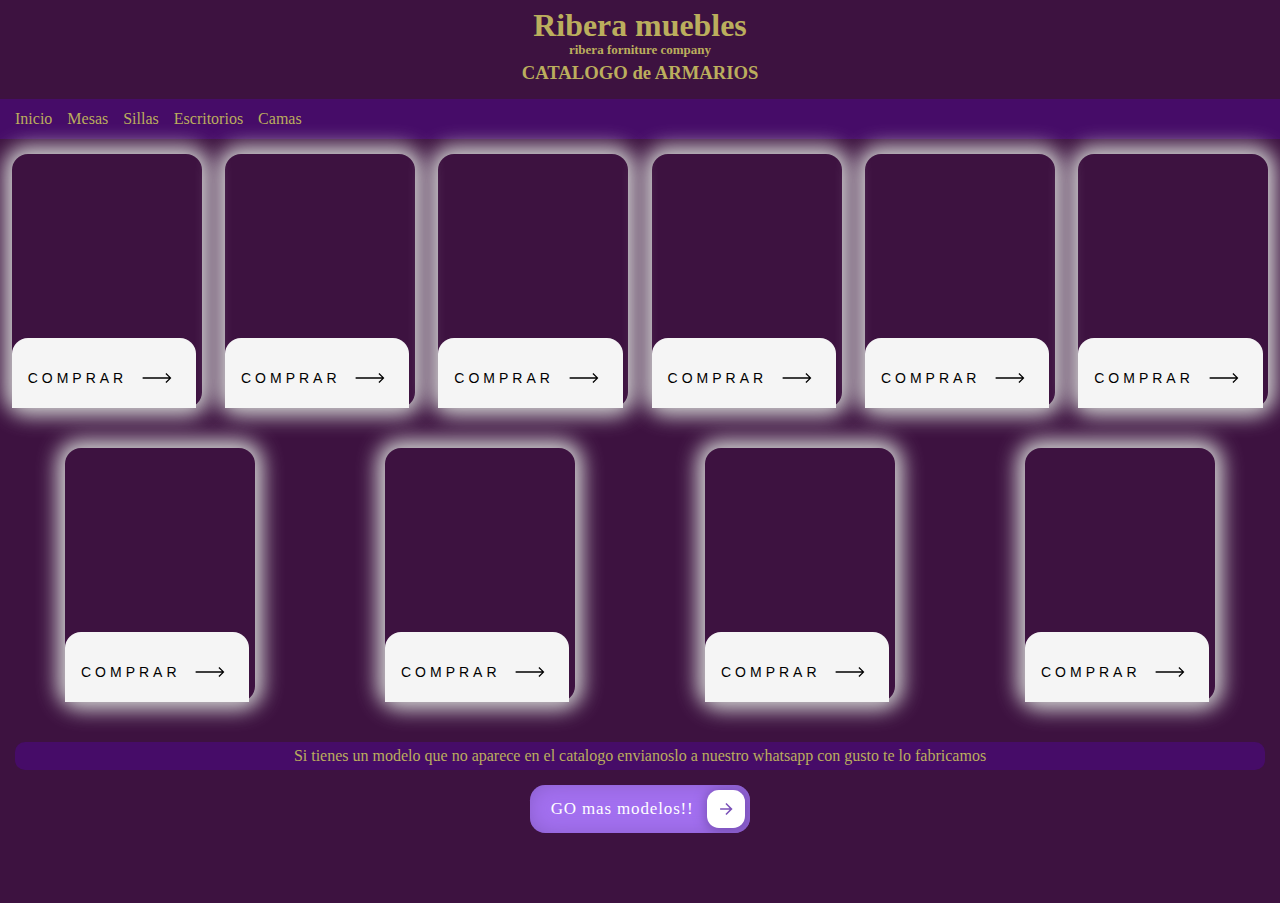
<file: armarios.html>
<!DOCTYPE html>
<html lang="en">

<head>
    <meta charset="UTF-8">
    <meta http-equiv="X-UA-Compatible" content="IE=edge">
    <meta name="viewport" content="width=device-width, initial-scale=1.0">

    <title>catalogo de armarios</title>
    <style>
        * {
       
            margin: 0;
            padding: 0;
            box-sizing: border-box;
        }
body{
    background-color: #3d1240;
}
        nav {
            display: flex;
            margin: auto;
            background-color: #460C68;
            text-align: center;
            align-items: center;
            height: 40px;
            margin-top: 15px;
        }

        a {
            color: #bbae5d;
            margin-left: 15px;
            font-family: 'Museo Sans", Arial, Helvetica, sans-serif';
            background-color: #460C68;
            text-decoration: none;
        }

        a:hover {
            color: #CD5888;
        }

        nav button {
            color: #bbae5d;
            font-family: 'Museo Sans", Arial, Helvetica, sans-serif';
            padding: 0.7em 1.7em;
            font-size: 18px;
            border-radius: 0.5em;
            background: #CD5888;
            border: 1px solid #e8e8e8;
            transition: all .3s;

        }

        button:active {
            color: #666;
            box-shadow: inset 4px 4px 12px #c5c5c5,
                inset -4px -4px 12px #ffffff;
        }

        .card {
            height: 254px;
            width: 190px;
            position: relative;
            transition: all 0.4s cubic-bezier(0.645, 0.045, 0.355, 1);
            border-radius: 1em;
            box-shadow: 0 0 20px 8px #d0d0d0;
            margin: auto;
            margin-bottom: 25px;
            margin-top: 15px;
        }

        /*Image*/
        .card-image {
            height: 100%;
            width: 100%;
            position: absolute;
            transition: all 1s cubic-bezier(0.645, 0.045, 0.355, 1);

            background-image: url('https://github.com/alanjr7/RIBERA/blob/main/armarios%20web/0a0e1efc553801b5863c6c4b90287383.jpg?raw=true');

        }

        /*Image*/
        .card-image2 {
            height: 100%;
            width: 100%;
            position: absolute;
            transition: all 1s cubic-bezier(0.645, 0.045, 0.355, 1);

            background-image: url('https://github.com/alanjr7/RIBERA/blob/main/armarios%20web/0c5019d55f9167b742e37dcfd4346a4b.jpg?raw=true');

        }

 /*Image*/
 .card-image3 {
      height: 100%;
      width: 100%;
      position: absolute;
      transition: all 1s cubic-bezier(0.645, 0.045, 0.355, 1);

      background-image: url('https://github.com/alanjr7/RIBERA/blob/main/armarios%20web/30b38ad4e0239d7f66c93094470be566.jpg?raw=true');

    }
    /*Image*/
    .card-image4 {
      height: 100%;
      width: 100%;
      position: absolute;
      transition: all 1s cubic-bezier(0.645, 0.045, 0.355, 1);

      background-image: url('https://github.com/alanjr7/RIBERA/blob/main/armarios%20web/41ccdf4627a7882436a15fc7bbbc767c.jpg?raw=true');

    }

    /*Image*/
    .card-image5 {
      height: 100%;
      width: 100%;
      position: absolute;
      transition: all 1s cubic-bezier(0.645, 0.045, 0.355, 1);

      background-image: url('https://github.com/alanjr7/RIBERA/blob/main/armarios%20web/5ddd6669d671ea8be1d5d8eb46eaef83.jpg?raw=true');

    }

    /*Image*/
    .card-image6 {
      height: 100%;
      width: 100%;
      position: absolute;
      transition: all 1s cubic-bezier(0.645, 0.045, 0.355, 1);

      background-image: url('https://github.com/alanjr7/RIBERA/blob/main/armarios%20web/6d572a488020f25026496287cedd8a9e.jpg?raw=true');

    }

    /*Image*/
    .card-image7 {
      height: 100%;
      width: 100%;
      position: absolute;
      transition: all 1s cubic-bezier(0.645, 0.045, 0.355, 1);

      background-image: url('https://github.com/alanjr7/RIBERA/blob/main/armarios%20web/c8e4ed037de22fea04219f3a37e7ce5b.jpg?raw=true');

    }

    /*Image*/
    .card-image8 {
      height: 100%;
      width: 100%;
      position: absolute;
      transition: all 1s cubic-bezier(0.645, 0.045, 0.355, 1);

      background-image: url('https://github.com/alanjr7/RIBERA/blob/main/armarios%20web/8fad66a5c70a189d136c1eebe5f6a40a.jpg?raw=true');

    }

    /*Image*/
    .card-image9 {
      height: 100%;
      width: 100%;
      position: absolute;
      transition: all 1s cubic-bezier(0.645, 0.045, 0.355, 1);

      background-image: url('https://github.com/alanjr7/RIBERA/blob/main/armarios%20web/6db6e3037a07195467f955f62373798f.jpg?raw=true');

    }
    
    .card-image10 {
      height: 100%;
      width: 100%;
      position: absolute;
      transition: all 1s cubic-bezier(0.645, 0.045, 0.355, 1);

      background-image: url('https://github.com/alanjr7/RIBERA/blob/main/armarios%20web/f6c302b034d849dfe018e8f8b0ad1dbb.jpg?raw=true');

    }


        /*Description */
        .card-description {
            display: flex;
            position: absolute;
            gap: 1em;
            flex-direction: column;
            background-color: #f5f5f5;
            height: 70px;
            bottom: 0;
            border-radius: 1em 1em 0 0;
            transition: all 1s cubic-bezier(0.645, 0.045, 0.355, 1);
            padding: 1rem;
        }

        /*Text*/
        .text-title {
            font-size: 1.4em;
            font-weight: 700;
            background-color: #f5f5f5;
            overflow: auto;
        }

        .text-body {
            font-size: 1em;
            line-height: 150%;
            background-color: #f5f5f5;
        }


        /* Hover states */

        .card:hover .card-description {
         z-index: 2;
            transform: translateY(100%);
         
        }



        .nombre {
            margin-top: 15px;
            font-family: 'Museo Sans", Arial, Helvetica, sans-serif';
            font-size: 15.95px;
            line-height: 22.7857px;
            text-align: center;
            letter-spacing: normal;
            color: #bbae5d;
            margin-bottom: 1px;
        }

        .nombre h2 {
            margin-top: 1px;
            font-size: small;
            font-family: 'Museo Sans", Arial, Helvetica, sans-serif';
        }

        .cta {
            border: none;
            background: #f5f5f5;
        }

        .cta span {
            padding-bottom: 7px;
            letter-spacing: 4px;
            font-size: 14px;
            padding-right: 15px;
            background-color: #f5f5f5;
            text-transform: uppercase;
        }

        .cta svg {
            transform: translateX(-8px);
            transition: all 0.3s ease;
            background-color: #f5f5f5;
        }

        .cta:hover svg {
            transform: translateX(0);
        }

        .cta:active svg {
            transform: scale(0.9);
        }

        .hover-underline-animation {
            position: relative;
            color: black;
            padding-bottom: 20px;
        }

        .hover-underline-animation:after {
            content: "";
            position: absolute;
            width: 100%;
            transform: scaleX(0);
            height: 2px;
            bottom: 0;
            left: 0;
            background-color: #000000;
            transform-origin: bottom right;
            transition: transform 0.25s ease-out;
        }

        .cta:hover .hover-underline-animation:after {
            transform: scaleX(1);
            transform-origin: bottom left;
    
        }

        .cssbuttons-io-button {
 background: #A370F0;
 color: white;
 font-family: inherit;
 padding: 0.35em;
 padding-left: 1.2em;
 font-size: 17px;
 font-weight: 500;
 border-radius: 0.9em;
 border: none;
 letter-spacing: 0.05em;
 display: flex;
 align-items: center;
 margin: auto;
 box-shadow: inset 0 0 1.6em -0.6em #714da6;
 overflow: hidden;
 position: relative;
 height: 2.8em;
 padding-right: 3.3em;
 margin-bottom: 70px;
}

.cssbuttons-io-button .icon {
 background: white;
 margin-left: 1em;
 position: absolute;
 display: flex;
 align-items: center;
 justify-content: center;
 height: 2.2em;
 width: 2.2em;
 border-radius: 0.7em;
 box-shadow: 0.1em 0.1em 0.6em 0.2em #7b52b9;
 right: 0.3em;
 transition: all 0.3s;
}

.cssbuttons-io-button:hover .icon {
 width: calc(100% - 0.6em);
}

.cssbuttons-io-button .icon svg {
 width: 1.1em;
 transition: transform 0.3s;
 color: #7b52b9;
}

.cssbuttons-io-button:hover .icon svg {
 transform: translateX(0.1em);
}

.cssbuttons-io-button:active .icon {
 transform: scale(0.95);
}
section{
      
      display: flex;
  flex-wrap: wrap;
    }
    .final{
    background-color:#460C68;
    margin: 15px;
    color: #bbae5d;
    text-align: center;
    padding: 5px;
    border-radius: 10px;
  }   

    </style>
</head>

<body>
    <div class="nombre">
        <h1> Ribera muebles</h1>
        <h2>ribera forniture company</h2>
        <H3>CATALOGO de ARMARIOS</H3>
    </div>
    <nav>
        <a href="index.html">Inicio</a>
        <a href="mesas.html">Mesas</a>
        <a href="sillas.html">Sillas</a>
        <a href="escritorios.html">Escritorios</a>
        <a href="camas.html">Camas</a>

    </nav>
    <section>

        <div class="card">
            <div class="card-image"></div>
            <div class="card-description">
                <p class="text-title"> armario </p>
                <button class="cta" onclick="">
                    <span class="hover-underline-animation"> Comprar </span>
                    <svg viewBox="0 0 46 16" height="10" width="30" xmlns="http://www.w3.org/2000/svg"
                        id="arrow-horizontal">
                        <path transform="translate(30)"
                            d="M8,0,6.545,1.455l5.506,5.506H-30V9.039H12.052L6.545,14.545,8,16l8-8Z" data-name="Path 10"
                            id="Path_10"></path>
                    </svg>
                </button>
                <p class="text-body"></p>
            </div>
        </div>

        <div class="card">
            <div class="card-image2"></div>
            <div class="card-description">
                <p class="text-title">armario </p>
                <button class="cta" onclick="">
                    <span class="hover-underline-animation"> Comprar </span>
                    <svg viewBox="0 0 46 16" height="10" width="30" xmlns="http://www.w3.org/2000/svg"
                        id="arrow-horizontal">
                        <path transform="translate(30)"
                            d="M8,0,6.545,1.455l5.506,5.506H-30V9.039H12.052L6.545,14.545,8,16l8-8Z" data-name="Path 10"
                            id="Path_10"></path>
                    </svg>
                </button>
                <p class="text-body">Lorem ipsum dolor sit amet, consectetur adipiscing elit, sed do eiusmod tempor.</p>
            </div>
        </div>
 
        <div class="card">
            <div class="card-image3"></div>
            <div class="card-description">
                <p class="text-title"> Card Title</p>
                <button class="cta" onclick="">
                    <span class="hover-underline-animation"> Comprar </span>
                    <svg viewBox="0 0 46 16" height="10" width="30" xmlns="http://www.w3.org/2000/svg"
                        id="arrow-horizontal">
                        <path transform="translate(30)"
                            d="M8,0,6.545,1.455l5.506,5.506H-30V9.039H12.052L6.545,14.545,8,16l8-8Z" data-name="Path 10"
                            id="Path_10"></path>
                    </svg>
                </button>
                <p class="text-body">Lorem ipsum dolor sit amet, consectetur adipiscing elit, sed do eiusmod tempor.</p>
            </div>
        </div>

        <div class="card">
            <div class="card-image4"></div>
            <div class="card-description">
                <p class="text-title"> Card Title</p>
                <button class="cta" onclick="">
                    <span class="hover-underline-animation"> Comprar </span>
                    <svg viewBox="0 0 46 16" height="10" width="30" xmlns="http://www.w3.org/2000/svg"
                        id="arrow-horizontal">
                        <path transform="translate(30)"
                            d="M8,0,6.545,1.455l5.506,5.506H-30V9.039H12.052L6.545,14.545,8,16l8-8Z" data-name="Path 10"
                            id="Path_10"></path>
                    </svg>
                </button>
                <p class="text-body">Lorem ipsum dolor sit amet, consectetur adipiscing elit, sed do eiusmod tempor.</p>
            </div>
        </div>

        <div class="card">
            <div class="card-image5"></div>
            <div class="card-description">
                <p class="text-title"> Card Title</p>
                <button class="cta" onclick="">
                    <span class="hover-underline-animation"> Comprar </span>
                    <svg viewBox="0 0 46 16" height="10" width="30" xmlns="http://www.w3.org/2000/svg"
                        id="arrow-horizontal">
                        <path transform="translate(30)"
                            d="M8,0,6.545,1.455l5.506,5.506H-30V9.039H12.052L6.545,14.545,8,16l8-8Z" data-name="Path 10"
                            id="Path_10"></path>
                    </svg>
                </button>
                <p class="text-body">Lorem ipsum dolor sit amet, consectetur adipiscing elit, sed do eiusmod tempor.</p>
            </div>
        </div>

        <div class="card">
            <div class="card-image6"></div>
            <div class="card-description">
                <p class="text-title"> Card Title</p>
                <button class="cta" onclick="">
                    <span class="hover-underline-animation"> Comprar </span>
                    <svg viewBox="0 0 46 16" height="10" width="30" xmlns="http://www.w3.org/2000/svg"
                        id="arrow-horizontal">
                        <path transform="translate(30)"
                            d="M8,0,6.545,1.455l5.506,5.506H-30V9.039H12.052L6.545,14.545,8,16l8-8Z" data-name="Path 10"
                            id="Path_10"></path>
                    </svg>
                </button>
                <p class="text-body">Lorem ipsum dolor sit amet, consectetur adipiscing elit, sed do eiusmod tempor.</p>
            </div>
        </div>

        <div class="card">
            <div class="card-image7"></div>
            <div class="card-description">
                <p class="text-title"> Card Title</p>
                <button class="cta" onclick="">
                    <span class="hover-underline-animation"> Comprar </span>
                    <svg viewBox="0 0 46 16" height="10" width="30" xmlns="http://www.w3.org/2000/svg"
                        id="arrow-horizontal">
                        <path transform="translate(30)"
                            d="M8,0,6.545,1.455l5.506,5.506H-30V9.039H12.052L6.545,14.545,8,16l8-8Z" data-name="Path 10"
                            id="Path_10"></path>
                    </svg>
                </button>
                <p class="text-body">Lorem ipsum dolor sit amet, consectetur adipiscing elit, sed do eiusmod tempor.</p>
            </div>
        </div>

        <div class="card">
            <div class="card-image8"></div>
            <div class="card-description">
                <p class="text-title"> Card Title</p>
                <button class="cta" onclick="">
                    <span class="hover-underline-animation"> Comprar </span>
                    <svg viewBox="0 0 46 16" height="10" width="30" xmlns="http://www.w3.org/2000/svg"
                        id="arrow-horizontal">
                        <path transform="translate(30)"
                            d="M8,0,6.545,1.455l5.506,5.506H-30V9.039H12.052L6.545,14.545,8,16l8-8Z" data-name="Path 10"
                            id="Path_10"></path>
                    </svg>
                </button>
                <p class="text-body">Lorem ipsum dolor sit amet, consectetur adipiscing elit, sed do eiusmod tempor.</p>
            </div>
        </div>

        <div class="card">
            <div class="card-image9"></div>
            <div class="card-description">
                <p class="text-title"> Card Title</p>
                <button class="cta" onclick="">
                    <span class="hover-underline-animation"> Comprar </span>
                    <svg viewBox="0 0 46 16" height="10" width="30" xmlns="http://www.w3.org/2000/svg"
                        id="arrow-horizontal">
                        <path transform="translate(30)"
                            d="M8,0,6.545,1.455l5.506,5.506H-30V9.039H12.052L6.545,14.545,8,16l8-8Z" data-name="Path 10"
                            id="Path_10"></path>
                    </svg>
                </button>
                <p class="text-body">Lorem ipsum dolor sit amet, consectetur adipiscing elit, sed do eiusmod tempor.</p>
            </div>
        </div>

        <div class="card">
            <div class="card-image10"></div>
            <div class="card-description">
                <p class="text-title"> Card Title</p>
                <button class="cta" onclick="">
                    <span class="hover-underline-animation"> Comprar </span>
                    <svg viewBox="0 0 46 16" height="10" width="30" xmlns="http://www.w3.org/2000/svg"
                        id="arrow-horizontal">
                        <path transform="translate(30)"
                            d="M8,0,6.545,1.455l5.506,5.506H-30V9.039H12.052L6.545,14.545,8,16l8-8Z" data-name="Path 10"
                            id="Path_10"></path>
                    </svg>
                </button>
                <p class="text-body">Lorem ipsum dolor sit amet, consectetur adipiscing elit, sed do eiusmod tempor.</p>
            </div>
        </div>
    </section>
    <p class="final">Si tienes un modelo que no aparece en el catalogo envianoslo a nuestro whatsapp con gusto te lo fabricamos</p>
  
  
    <button class="cssbuttons-io-button" onclick="sendWhatsAppMessage()"> GO mas modelos!!
        <div class="icon">
        <svg height="24" width="24" viewBox="0 0 24 24" xmlns="http://www.w3.org/2000/svg"><path d="M0 0h24v24H0z" fill="none"></path><path d="M16.172 11l-5.364-5.364 1.414-1.414L20 12l-7.778 7.778-1.414-1.414L16.172 13H4v-2z" fill="currentColor"></path></svg>
        </div>
        </button>
        <script>
        function sendWhatsAppMessage() {
        window.location.href = "https://api.whatsapp.com/send?phone=+59163603050&text=quiero%20ver%20más%20modelos%20de%20armarios";
        }

        document.querySelectorAll("section button").forEach(function(button) {
    button.id = "whatsapp-button";
  });
    const buttons = document.querySelectorAll('#whatsapp-button');
  buttons.forEach(button => {
    button.addEventListener('click', () => {
      const text = encodeURI('quiero comprar un modelo de armarios');
      const phoneNumber = '+59163603050'; // reemplazar con tu número de WhatsApp
      window.open(`https://api.whatsapp.com/send?phone=${phoneNumber}&text=${text}`);
    });
  });


  // Función para eliminar el texto
function removeText(text) {
  // Obtener todos los elementos del documento
  var elements = document.body.getElementsByTagName('*');

  // Recorrer todos los elementos
  for (var i = 0; i < elements.length; i++) {
    var element = elements[i];

    // Recorrer todos los nodos de texto dentro del elemento
    for (var j = 0; j < element.childNodes.length; j++) {
      var node = element.childNodes[j];

      // Verificar si el nodo es un nodo de texto
      if (node.nodeType === 3) {
        // Reemplazar el texto buscado con una cadena vacía
        var replacedText = node.nodeValue.replace(text, '');
        if (replacedText !== node.nodeValue) {
          element.replaceChild(document.createTextNode(replacedText), node);
        }
      }
    }
  }
}

// Ejecutar la función para eliminar el texto "Lorem ipsum dolor sit amet, consectetur adipiscing elit, sed do eiusmod tempor."
removeText('Lorem ipsum dolor sit amet, consectetur adipiscing elit, sed do eiusmod tempor.');

// Función para buscar y reemplazar texto
function replaceText(search, replace) {
  // Obtener todos los elementos del documento
  var elements = document.body.getElementsByTagName('*');

  // Recorrer todos los elementos
  for (var i = 0; i < elements.length; i++) {
    var element = elements[i];

    // Recorrer todos los nodos de texto dentro del elemento
    for (var j = 0; j < element.childNodes.length; j++) {
      var node = element.childNodes[j];

      // Verificar si el nodo es un nodo de texto
      if (node.nodeType === 3) {
        // Reemplazar el texto buscado con el texto de reemplazo
        var replacedText = node.nodeValue.replace(search, replace);
        if (replacedText !== node.nodeValue) {
          element.replaceChild(document.createTextNode(replacedText), node);
        }
      }
    }
  }
}

// Ejecutar la función para buscar y reemplazar "Card title" con "armario"
replaceText('Card Title', 'armario');



        </script>
</body>

</html>
</file>
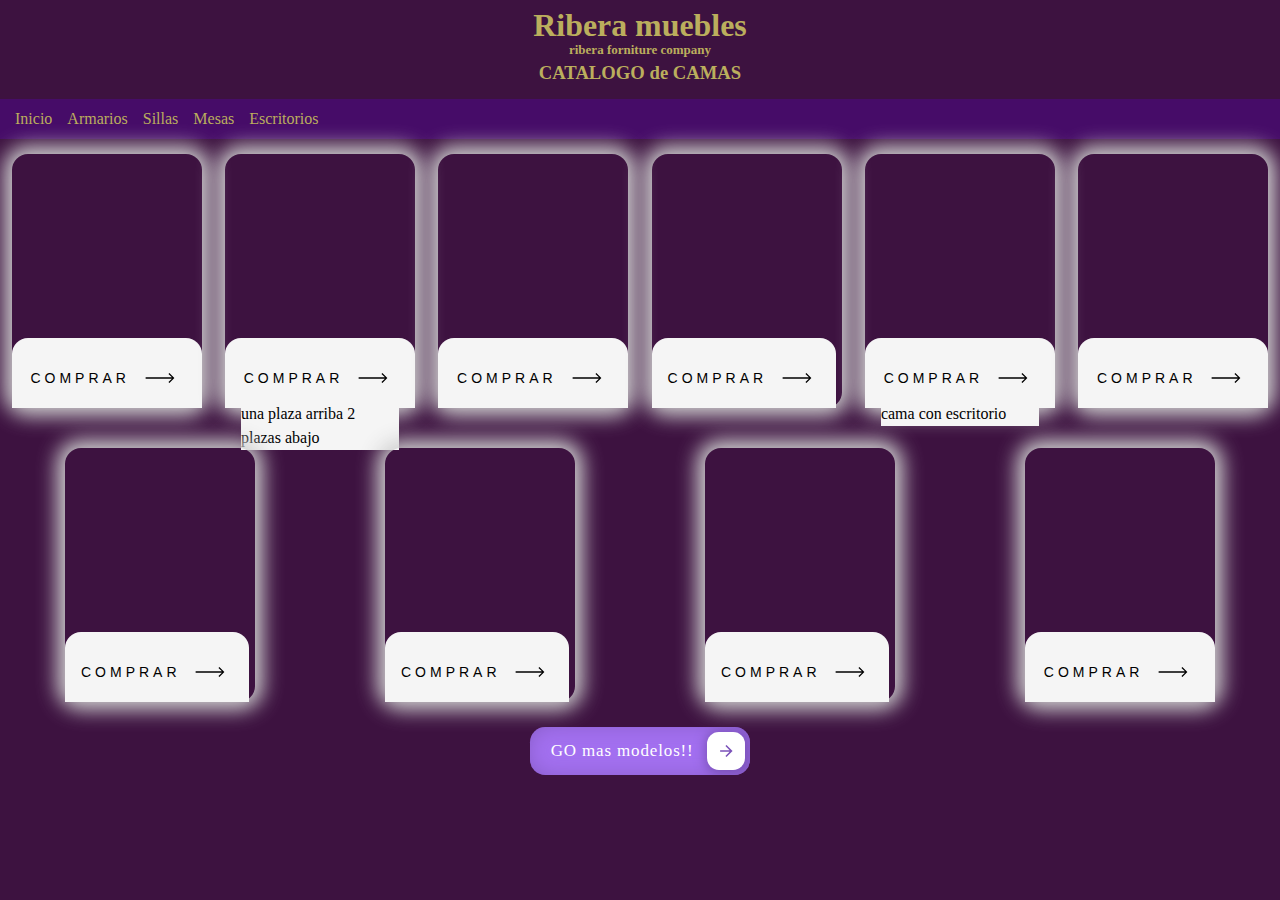
<file: camas.html>
<!DOCTYPE html>
<html lang="en">

<head>
  <meta charset="UTF-8">
  <meta http-equiv="X-UA-Compatible" content="IE=edge">
  <meta name="viewport" content="width=device-width, initial-scale=1.0">

  <title>catalogo de Camas</title>
  <style>
    * {

      margin: 0;
      padding: 0;
      box-sizing: border-box;
    }

    body {
      background-color: #3d1240;
    }

    nav {
      display: flex;
      margin: auto;
      background-color: #460C68;
      text-align: center;
      align-items: center;
      height: 40px;
      margin-top: 15px;
    }

    a {
      color: #bbae5d;
      margin-left: 15px;
      font-family: 'Museo Sans", Arial, Helvetica, sans-serif';
      background-color: #460C68;
      text-decoration: none;
    }

    a:hover {
      color: #CD5888;
    }

    nav button {
      color: #bbae5d;
      font-family: 'Museo Sans", Arial, Helvetica, sans-serif';
      padding: 0.7em 1.7em;
      font-size: 18px;
      border-radius: 0.5em;
      background: #CD5888;
      border: 1px solid #e8e8e8;
      transition: all .3s;

    }

    button:active {
      color: #666;
      box-shadow: inset 4px 4px 12px #c5c5c5,
        inset -4px -4px 12px #ffffff;
    }

    .card {
      height: 254px;
      width: 190px;
      position: relative;
      transition: all 0.4s cubic-bezier(0.645, 0.045, 0.355, 1);
      border-radius: 1em;
      box-shadow: 0 0 20px 8px #d0d0d0;
      margin: auto;
      margin-bottom: 25px;
      margin-top: 15px;
    }

    /*Image*/
    .card-image {
      height: 100%;
      width: 100%;
      position: absolute;
      transition: all 1s cubic-bezier(0.645, 0.045, 0.355, 1);

      background-image: url('https://github.com/alanjr7/RIBERA/blob/main/0a2071a139d68e468a6134e6aae2d5e4.jpg?raw=true');

    }

    /*Image*/
    .card-image2 {
      height: 100%;
      width: 100%;
      position: absolute;
      transition: all 1s cubic-bezier(0.645, 0.045, 0.355, 1);

      background-image: url('https://github.com/alanjr7/RIBERA/blob/main/1fb600d648f9305e86066428c91012a2.jpg?raw=true');

    }
    
     /*Image*/
     .card-image3 {
      height: 100%;
      width: 100%;
      position: absolute;
      transition: all 1s cubic-bezier(0.645, 0.045, 0.355, 1);

      background-image: url('https://github.com/alanjr7/RIBERA/blob/main/249bc9a6f1fa64773c898d6eaef6888a.jpg?raw=true');

    }
    /*Image*/
    .card-image4 {
      height: 100%;
      width: 100%;
      position: absolute;
      transition: all 1s cubic-bezier(0.645, 0.045, 0.355, 1);

      background-image: url('https://github.com/alanjr7/RIBERA/blob/main/456de8291cfa408556c3dddb5d7419dd.jpg?raw=true');

    }

    /*Image*/
    .card-image5 {
      height: 100%;
      width: 100%;
      position: absolute;
      transition: all 1s cubic-bezier(0.645, 0.045, 0.355, 1);

      background-image: url('https://github.com/alanjr7/RIBERA/blob/main/5f50f7d019468fd61998332e43553492.jpg?raw=true');

    }

    /*Image*/
    .card-image6 {
      height: 100%;
      width: 100%;
      position: absolute;
      transition: all 1s cubic-bezier(0.645, 0.045, 0.355, 1);

      background-image: url('https://github.com/alanjr7/RIBERA/blob/main/7674cf33a6bb2db42013c1c3f5361962.jpg?raw=true');

    }

    /*Image*/
    .card-image7 {
      height: 100%;
      width: 100%;
      position: absolute;
      transition: all 1s cubic-bezier(0.645, 0.045, 0.355, 1);

      background-image: url('https://github.com/alanjr7/RIBERA/blob/main/9b5cb634e18b7fbd4028c7b79dfbe4da.jpg?raw=true');

    }

    /*Image*/
    .card-image8 {
      height: 100%;
      width: 100%;
      position: absolute;
      transition: all 1s cubic-bezier(0.645, 0.045, 0.355, 1);

      background-image: url('https://github.com/alanjr7/RIBERA/blob/main/be051fbda3c9c6e4f37d050caa9bd59b.jpg?raw=true');

    }

    /*Image*/
    .card-image9 {
      height: 100%;
      width: 100%;
      position: absolute;
      transition: all 1s cubic-bezier(0.645, 0.045, 0.355, 1);

      background-image: url('https://github.com/alanjr7/RIBERA/blob/main/e1d52b66acc33c7a226fe3ddd5627ba8.jpg?raw=true');

    }
    
    .card-image10 {
      height: 100%;
      width: 100%;
      position: absolute;
      transition: all 1s cubic-bezier(0.645, 0.045, 0.355, 1);

      background-image: url('https://github.com/alanjr7/RIBERA/blob/main/fc563900a5da05ef2e8b9a34be973fa2.jpg?raw=true');

    }

    /*Description */
    .card-description {
      display: flex;
      position: absolute;
      gap: 1em;
      flex-direction: column;
      background-color: #f5f5f5;
      height: 70px;
      bottom: 0;
      border-radius: 1em 1em 0 0;
      transition: all 1s cubic-bezier(0.645, 0.045, 0.355, 1);
      padding: 1rem;
    }

    /*Text*/
    .text-title {
      font-size: 1.4em;
      font-weight: 700;
      background-color: #f5f5f5;
      overflow: auto;
    }

    .text-body {
      font-size: 1em;
      line-height: 150%;
      background-color: #f5f5f5;
    }


    /* Hover states */

    .card:hover .card-description {
      z-index: 2;
      transform: translateY(100%);
    }



    .nombre {
      margin-top: 15px;
      font-family: 'Museo Sans", Arial, Helvetica, sans-serif';
      font-size: 15.95px;
      line-height: 22.7857px;
      text-align: center;
      letter-spacing: normal;
      color: #bbae5d;
      margin-bottom: 1px;
    }

    .nombre h2 {
      margin-top: 1px;
      font-size: small;
      font-family: 'Museo Sans", Arial, Helvetica, sans-serif';
    }

    .cta {
      border: none;
      background: #f5f5f5;
    }

    .cta span {
      padding-bottom: 7px;
      letter-spacing: 4px;
      font-size: 14px;
      padding-right: 15px;
      background-color: #f5f5f5;
      text-transform: uppercase;
    }

    .cta svg {
      transform: translateX(-8px);
      transition: all 0.3s ease;
      background-color: #f5f5f5;
    }

    .cta:hover svg {
      transform: translateX(0);
    }

    .cta:active svg {
      transform: scale(0.9);
    }

    .hover-underline-animation {
      position: relative;
      color: black;
      padding-bottom: 20px;
    }

    .hover-underline-animation:after {
      content: "";
      position: absolute;
      width: 100%;
      transform: scaleX(0);
      height: 2px;
      bottom: 0;
      left: 0;
      background-color: #000000;
      transform-origin: bottom right;
      transition: transform 0.25s ease-out;
    }

    .cta:hover .hover-underline-animation:after {
      transform: scaleX(1);
      transform-origin: bottom left;

    }

    .cssbuttons-io-button {
      background: #A370F0;
      color: white;
      font-family: inherit;
      padding: 0.35em;
      padding-left: 1.2em;
      font-size: 17px;
      font-weight: 500;
      border-radius: 0.9em;
      border: none;
      letter-spacing: 0.05em;
      display: flex;
      align-items: center;
      margin: auto;
      box-shadow: inset 0 0 1.6em -0.6em #714da6;
      overflow: hidden;
      position: relative;
      height: 2.8em;
      padding-right: 3.3em;
      margin-bottom: 70px;
    }

    .cssbuttons-io-button .icon {
      background: white;
      margin-left: 1em;
      position: absolute;
      display: flex;
      align-items: center;
      justify-content: center;
      height: 2.2em;
      width: 2.2em;
      border-radius: 0.7em;
      box-shadow: 0.1em 0.1em 0.6em 0.2em #7b52b9;
      right: 0.3em;
      transition: all 0.3s;
    }

    .cssbuttons-io-button:hover .icon {
      width: calc(100% - 0.6em);
    }

    .cssbuttons-io-button .icon svg {
      width: 1.1em;
      transition: transform 0.3s;
      color: #7b52b9;
    }

    .cssbuttons-io-button:hover .icon svg {
      transform: translateX(0.1em);
    }

    .cssbuttons-io-button:active .icon {
      transform: scale(0.95);
    }
    section{
      
      display: flex;
  flex-wrap: wrap;
    }
  </style>
</head>

<body>
  <div class="nombre">
    <h1> Ribera muebles</h1>
    <h2>ribera forniture company</h2>
    <H3>CATALOGO de CAMAS</H3>
  </div>
  <nav>
    <a href="index.html">Inicio</a>
    <a href="armarios.html">Armarios</a>
    <a href="sillas.html">Sillas</a>
    <a href="mesas.html">Mesas</a>
    <a href="escritorios.html">Escritorios</a>

  </nav>
  <section>

    <div class="card">
      <div class="card-image"></div>
      <div class="card-description">
        <p class="text-title" id="titulo"> Cama con escritorio</p>
        <button class="cta" id="whatsapp-button" >
          <span class="hover-underline-animation"> Comprar </span>
          <svg viewBox="0 0 46 16" height="10" width="30" xmlns="http://www.w3.org/2000/svg" id="arrow-horizontal">
            <path transform="translate(30)" d="M8,0,6.545,1.455l5.506,5.506H-30V9.039H12.052L6.545,14.545,8,16l8-8Z"
              data-name="Path 10" id="Path_10"></path>
          </svg>
        </button>
        <p class="text-body"></p>
      </div>
    </div>

    <div class="card">
      <div class="card-image2"></div>
      <div class="card-description">
        <p class="text-title" id="titulo"> litera</p>
        <button class="cta" id="whatsapp-button">
          <span class="hover-underline-animation"> Comprar </span>
          <svg viewBox="0 0 46 16" height="10" width="30" xmlns="http://www.w3.org/2000/svg" id="arrow-horizontal">
            <path transform="translate(30)" d="M8,0,6.545,1.455l5.506,5.506H-30V9.039H12.052L6.545,14.545,8,16l8-8Z"
              data-name="Path 10" id="Path_10"></path>
          </svg>
        </button>
        <p class="text-body">una plaza arriba 2 plazas abajo</p>
      </div>
    </div>

    <div class="card">
      <div class="card-image3"></div>
      <div class="card-description">
        <p class="text-title"> Cama montesori</p>
        <button class="cta" onclick="" id="whatsapp-button">
          <span class="hover-underline-animation"> Comprar </span>
          <svg viewBox="0 0 46 16" height="10" width="30" xmlns="http://www.w3.org/2000/svg" id="arrow-horizontal">
            <path transform="translate(30)" d="M8,0,6.545,1.455l5.506,5.506H-30V9.039H12.052L6.545,14.545,8,16l8-8Z"
              data-name="Path 10" id="Path_10"></path>
          </svg>
        </button>
        <p class="text-body"></p>
      </div>
    </div>

    <div class="card">
      <div class="card-image4"></div>
      <div class="card-description">
        <p class="text-title"> Cama gamer</p>
        <button class="cta" onclick="" id="whatsapp-button">
          <span class="hover-underline-animation"> Comprar </span>
          <svg viewBox="0 0 46 16" height="10" width="30" xmlns="http://www.w3.org/2000/svg" id="arrow-horizontal">
            <path transform="translate(30)" d="M8,0,6.545,1.455l5.506,5.506H-30V9.039H12.052L6.545,14.545,8,16l8-8Z"
              data-name="Path 10" id="Path_10"></path>
          </svg>
        </button>
        <p class="text-body"></p>
      </div>
    </div>

    <div class="card">
      <div class="card-image5"></div>
      <div class="card-description">
        <p class="text-title"> Cama con escritorio</p>
        <button class="cta" onclick="" id="whatsapp-button">
          <span class="hover-underline-animation"> Comprar </span>
          <svg viewBox="0 0 46 16" height="10" width="30" xmlns="http://www.w3.org/2000/svg" id="arrow-horizontal">
            <path transform="translate(30)" d="M8,0,6.545,1.455l5.506,5.506H-30V9.039H12.052L6.545,14.545,8,16l8-8Z"
              data-name="Path 10" id="Path_10"></path>
          </svg>
        </button>
        <p class="text-body">cama con escritorio</p>
      </div>
    </div>

    <div class="card">
      <div class="card-image6"></div>
      <div class="card-description">
        <p class="text-title"> Cama con gradas</p>
        <button class="cta" onclick="" id="whatsapp-button">
          <span class="hover-underline-animation"> Comprar </span>
          <svg viewBox="0 0 46 16" height="10" width="30" xmlns="http://www.w3.org/2000/svg" id="arrow-horizontal">
            <path transform="translate(30)" d="M8,0,6.545,1.455l5.506,5.506H-30V9.039H12.052L6.545,14.545,8,16l8-8Z"
              data-name="Path 10" id="Path_10"></path>
          </svg>
        </button>
        <p class="text-body"></p>
      </div>
    </div>

    <div class="card">
      <div class="card-image7"></div>
      <div class="card-description">
        <p class="text-title"> Cama gamer</p>
        <button class="cta" onclick="" id="whatsapp-button">
          <span class="hover-underline-animation"> Comprar </span>
          <svg viewBox="0 0 46 16" height="10" width="30" xmlns="http://www.w3.org/2000/svg" id="arrow-horizontal">
            <path transform="translate(30)" d="M8,0,6.545,1.455l5.506,5.506H-30V9.039H12.052L6.545,14.545,8,16l8-8Z"
              data-name="Path 10" id="Path_10"></path>
          </svg>
        </button>
        <p class="text-body"></p>
      </div>
    </div>

    <div class="card">
      <div class="card-image8"></div>
      <div class="card-description">
        <p class="text-title"> Litera triple</p>
        <button class="cta" onclick="" id="whatsapp-button">
          <span class="hover-underline-animation"> Comprar </span>
          <svg viewBox="0 0 46 16" height="10" width="30" xmlns="http://www.w3.org/2000/svg" id="arrow-horizontal">
            <path transform="translate(30)" d="M8,0,6.545,1.455l5.506,5.506H-30V9.039H12.052L6.545,14.545,8,16l8-8Z"
              data-name="Path 10" id="Path_10"></path>
          </svg>
        </button>
        <p class="text-body"></p>
      </div>
    </div>

    <div class="card">
      <div class="card-image9"></div>
      <div class="card-description">
        <p class="text-title"> Cama sofa</p>
        <button class="cta" onclick="" id="whatsapp-button">
          <span class="hover-underline-animation"> Comprar </span>
          <svg viewBox="0 0 46 16" height="10" width="30" xmlns="http://www.w3.org/2000/svg" id="arrow-horizontal">
            <path transform="translate(30)" d="M8,0,6.545,1.455l5.506,5.506H-30V9.039H12.052L6.545,14.545,8,16l8-8Z"
              data-name="Path 10" id="Path_10"></path>
          </svg>
        </button>
        <p class="text-body"></p>
      </div>
    </div>

    <div class="card">
      <div class="card-image10"></div>
      <div class="card-description">
        <p class="text-title"> Litera con repisas debajo</p>
        <button class="cta" onclick="">
          <span class="hover-underline-animation"> Comprar </span>
          <svg viewBox="0 0 46 16" height="10" width="30" xmlns="http://www.w3.org/2000/svg" id="arrow-horizontal">
            <path transform="translate(30)" d="M8,0,6.545,1.455l5.506,5.506H-30V9.039H12.052L6.545,14.545,8,16l8-8Z"
              data-name="Path 10" id="Path_10"></path>
          </svg>
        </button>
        <p class="text-body"></p>
      </div>
    </div>
  </section>
  <button class="cssbuttons-io-button" onclick="sendWhatsAppMessage()"> GO mas modelos!!
    <div class="icon">
      <svg height="24" width="24" viewBox="0 0 24 24" xmlns="http://www.w3.org/2000/svg">
        <path d="M0 0h24v24H0z" fill="none"></path>
        <path d="M16.172 11l-5.364-5.364 1.414-1.414L20 12l-7.778 7.778-1.414-1.414L16.172 13H4v-2z"
          fill="currentColor"></path>
      </svg>
    </div>
  </button>
  <script>
    function sendWhatsAppMessage() {
      window.location.href = "https://api.whatsapp.com/send?phone=+59163603050&text=quiero%20ver%20más%20modelos%20de%20camas";
    }
    document.querySelectorAll("section button").forEach(function(button) {
    button.id = "whatsapp-button";
  });
    const buttons = document.querySelectorAll('#whatsapp-button');
  buttons.forEach(button => {
    button.addEventListener('click', () => {
      const text = encodeURI('quiero comprar un modelo de camas');
      const phoneNumber = '+59163603050'; // reemplazar con tu número de WhatsApp
      window.open(`https://api.whatsapp.com/send?phone=${phoneNumber}&text=${text}`);
    });
  });
  </script>
</body>

</html>
</file>
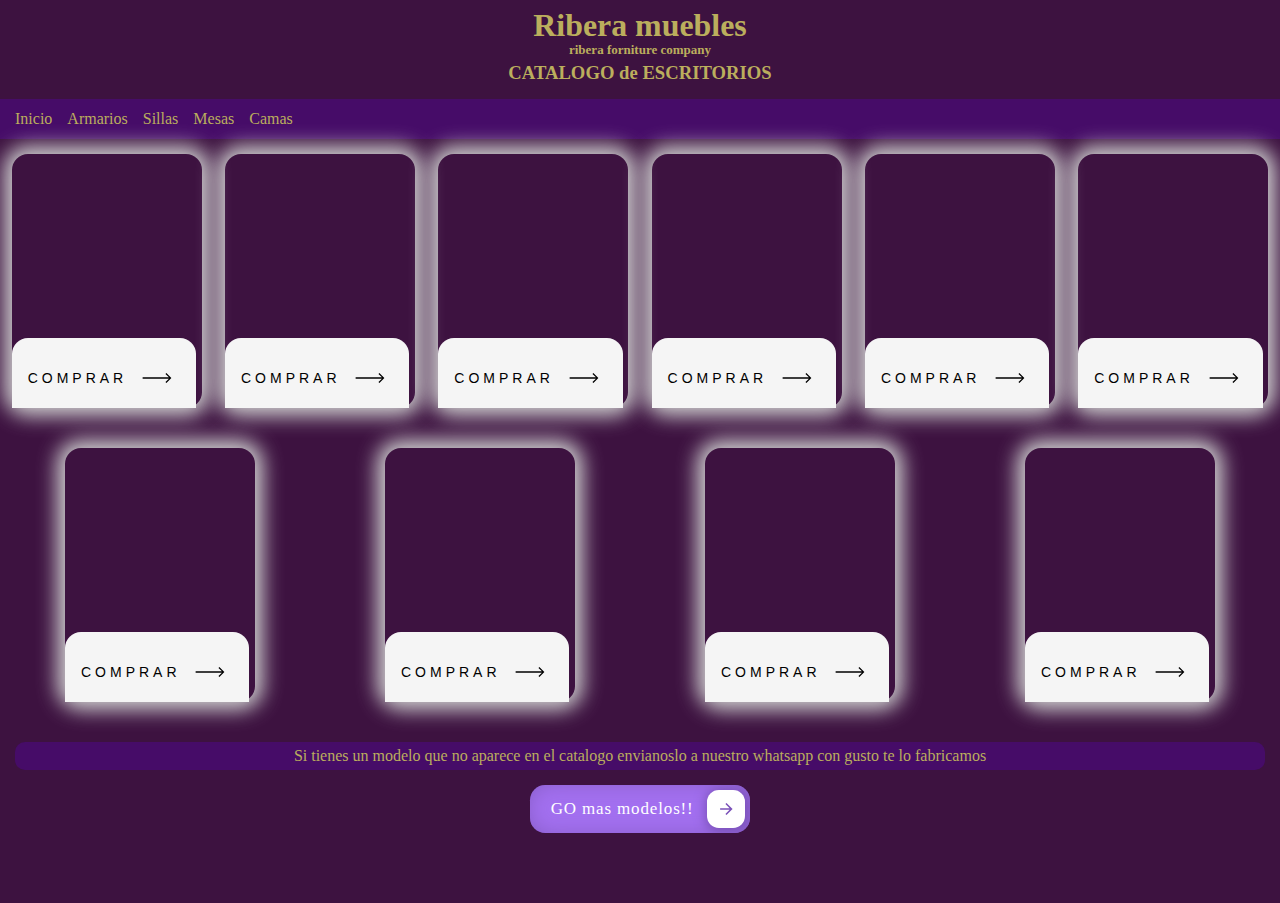
<file: escritorios.html>
<!DOCTYPE html>
<html lang="en">

<head>
    <meta charset="UTF-8">
    <meta http-equiv="X-UA-Compatible" content="IE=edge">
    <meta name="viewport" content="width=device-width, initial-scale=1.0">

    <title>catalogo de Escritorios</title>
    <style>
        * {

            margin: 0;
            padding: 0;
            box-sizing: border-box;
        }

        body {
            background-color: #3d1240;
        }

        nav {
            display: flex;
            margin: auto;
            background-color: #460C68;
            text-align: center;
            align-items: center;
            height: 40px;
            margin-top: 15px;
        }

        a {
            color: #bbae5d;
            margin-left: 15px;
            font-family: 'Museo Sans", Arial, Helvetica, sans-serif';
            background-color: #460C68;
            text-decoration: none;
        }

        a:hover {
            color: #CD5888;
        }

        nav button {
            color: #bbae5d;
            font-family: 'Museo Sans", Arial, Helvetica, sans-serif';
            padding: 0.7em 1.7em;
            font-size: 18px;
            border-radius: 0.5em;
            background: #CD5888;
            border: 1px solid #e8e8e8;
            transition: all .3s;

        }

        button:active {
            color: #666;
            box-shadow: inset 4px 4px 12px #c5c5c5,
                inset -4px -4px 12px #ffffff;
        }

        .card {
            height: 254px;
            width: 190px;
            position: relative;
            transition: all 0.4s cubic-bezier(0.645, 0.045, 0.355, 1);
            border-radius: 1em;
            box-shadow: 0 0 20px 8px #d0d0d0;
            margin: auto;
            margin-bottom: 25px;
            margin-top: 15px;
        }

        /*Image*/
        .card-image {
            height: 100%;
            width: 100%;
            position: absolute;
            transition: all 1s cubic-bezier(0.645, 0.045, 0.355, 1);

            background-image: url('https://github.com/alanjr7/RIBERA/blob/main/escritorios%20web/D_NQ_NP_750134-MLV28791850432_112018-F.jpg?raw=true');

        }

        /*Image*/
        .card-image2 {
            height: 100%;
            width: 100%;
            position: absolute;
            transition: all 1s cubic-bezier(0.645, 0.045, 0.355, 1);

            background-image: url('https://github.com/alanjr7/RIBERA/blob/main/escritorios%20web/OIP%20(1).jpeg?raw=true');

        }

        /*Image*/
        .card-image3 {
            height: 100%;
            width: 100%;
            position: absolute;
            transition: all 1s cubic-bezier(0.645, 0.045, 0.355, 1);

            background-image: url('https://github.com/alanjr7/RIBERA/blob/main/escritorios%20web/OIP%20(2).jpeg?raw=true');

        }

        /*Image*/
        .card-image4 {
            height: 100%;
            width: 100%;
            position: absolute;
            transition: all 1s cubic-bezier(0.645, 0.045, 0.355, 1);

            background-image: url('https://github.com/alanjr7/RIBERA/blob/main/escritorios%20web/OIP%20(3).jpeg?raw=true');

        }

        /*Image*/
        .card-image5 {
            height: 100%;
            width: 100%;
            position: absolute;
            transition: all 1s cubic-bezier(0.645, 0.045, 0.355, 1);

            background-image: url('https://github.com/alanjr7/RIBERA/blob/main/escritorios%20web/OIP%20(4).jpeg?raw=true');

        }

        /*Image*/
        .card-image6 {
            height: 100%;
            width: 100%;
            position: absolute;
            transition: all 1s cubic-bezier(0.645, 0.045, 0.355, 1);

            background-image: url('https://github.com/alanjr7/RIBERA/blob/main/escritorios%20web/OIP%20(5).jpeg?raw=true');

        }

        /*Image*/
        .card-image7 {
            height: 100%;
            width: 100%;
            position: absolute;
            transition: all 1s cubic-bezier(0.645, 0.045, 0.355, 1);

            background-image: url('https://github.com/alanjr7/RIBERA/blob/main/escritorios%20web/OIP%20(6).jpeg?raw=true');

        }

        /*Image*/
        .card-image8 {
            height: 100%;
            width: 100%;
            position: absolute;
            transition: all 1s cubic-bezier(0.645, 0.045, 0.355, 1);

            background-image: url('https://github.com/alanjr7/RIBERA/blob/main/escritorios%20web/OIP%20(7).jpeg?raw=true');

        }

        /*Image*/
        .card-image9 {
            height: 100%;
            width: 100%;
            position: absolute;
            transition: all 1s cubic-bezier(0.645, 0.045, 0.355, 1);

            background-image: url('https://github.com/alanjr7/RIBERA/blob/main/escritorios%20web/OIP%20(8).jpeg?raw=true');

        }

        .card-image10 {
            height: 100%;
            width: 100%;
            position: absolute;
            transition: all 1s cubic-bezier(0.645, 0.045, 0.355, 1);

            background-image: url('https://github.com/alanjr7/RIBERA/blob/main/escritorios%20web/R.jpeg?raw=true');

        }


        /*Description */
        .card-description {
            display: flex;
            position: absolute;
            gap: 1em;
            flex-direction: column;
            background-color: #f5f5f5;
            height: 70px;
            bottom: 0;
            border-radius: 1em 1em 0 0;
            transition: all 1s cubic-bezier(0.645, 0.045, 0.355, 1);
            padding: 1rem;
        }

        /*Text*/
        .text-title {
            font-size: 1.4em;
            font-weight: 700;
            background-color: #f5f5f5;
            overflow: auto;
        }

        .text-body {
            font-size: 1em;
            line-height: 150%;
            background-color: #f5f5f5;
        }


        /* Hover states */

        .card:hover .card-description {
            z-index: 2;
            transform: translateY(100%);
        }



        .nombre {
            margin-top: 15px;
            font-family: 'Museo Sans", Arial, Helvetica, sans-serif';
            font-size: 15.95px;
            line-height: 22.7857px;
            text-align: center;
            letter-spacing: normal;
            color: #bbae5d;
            margin-bottom: 1px;
        }

        .nombre h2 {
            margin-top: 1px;
            font-size: small;
            font-family: 'Museo Sans", Arial, Helvetica, sans-serif';
        }

        .cta {
            border: none;
            background: #f5f5f5;
        }

        .cta span {
            padding-bottom: 7px;
            letter-spacing: 4px;
            font-size: 14px;
            padding-right: 15px;
            background-color: #f5f5f5;
            text-transform: uppercase;
        }

        .cta svg {
            transform: translateX(-8px);
            transition: all 0.3s ease;
            background-color: #f5f5f5;
        }

        .cta:hover svg {
            transform: translateX(0);
        }

        .cta:active svg {
            transform: scale(0.9);
        }

        .hover-underline-animation {
            position: relative;
            color: black;
            padding-bottom: 20px;
        }

        .hover-underline-animation:after {
            content: "";
            position: absolute;
            width: 100%;
            transform: scaleX(0);
            height: 2px;
            bottom: 0;
            left: 0;
            background-color: #000000;
            transform-origin: bottom right;
            transition: transform 0.25s ease-out;
        }

        .cta:hover .hover-underline-animation:after {
            transform: scaleX(1);
            transform-origin: bottom left;

        }

        .cssbuttons-io-button {
            background: #A370F0;
            color: white;
            font-family: inherit;
            padding: 0.35em;
            padding-left: 1.2em;
            font-size: 17px;
            font-weight: 500;
            border-radius: 0.9em;
            border: none;
            letter-spacing: 0.05em;
            display: flex;
            align-items: center;
            margin: auto;
            box-shadow: inset 0 0 1.6em -0.6em #714da6;
            overflow: hidden;
            position: relative;
            height: 2.8em;
            padding-right: 3.3em;
            margin-bottom: 70px;
        }

        .cssbuttons-io-button .icon {
            background: white;
            margin-left: 1em;
            position: absolute;
            display: flex;
            align-items: center;
            justify-content: center;
            height: 2.2em;
            width: 2.2em;
            border-radius: 0.7em;
            box-shadow: 0.1em 0.1em 0.6em 0.2em #7b52b9;
            right: 0.3em;
            transition: all 0.3s;
        }

        .cssbuttons-io-button:hover .icon {
            width: calc(100% - 0.6em);
        }

        .cssbuttons-io-button .icon svg {
            width: 1.1em;
            transition: transform 0.3s;
            color: #7b52b9;
        }

        .cssbuttons-io-button:hover .icon svg {
            transform: translateX(0.1em);
        }

        .cssbuttons-io-button:active .icon {
            transform: scale(0.95);
        }

        section {

            display: flex;
            flex-wrap: wrap;
        }
        .final{
    background-color:#460C68;
    margin: 15px;
    color: #bbae5d;
    text-align: center;
    padding: 5px;
    border-radius: 10px;
  }   
    </style>
</head>

<body>
    <div class="nombre">
        <h1> Ribera muebles</h1>
        <h2>ribera forniture company</h2>
        <H3>CATALOGO de ESCRITORIOS</H3>
    </div>
    <nav>
        <a href="index.html">Inicio</a>
        <a href="armarios.html">Armarios</a>
        <a href="sillas.html">Sillas</a>
        <a href="mesas.html">Mesas</a>
        <a href="camas.html">Camas</a>

    </nav>
    <section>

        <div class="card">
            <div class="card-image"></div>
            <div class="card-description">
                <p class="text-title"> Card Title</p>
                <button class="cta" onclick="">
                    <span class="hover-underline-animation"> Comprar </span>
                    <svg viewBox="0 0 46 16" height="10" width="30" xmlns="http://www.w3.org/2000/svg"
                        id="arrow-horizontal">
                        <path transform="translate(30)"
                            d="M8,0,6.545,1.455l5.506,5.506H-30V9.039H12.052L6.545,14.545,8,16l8-8Z" data-name="Path 10"
                            id="Path_10"></path>
                    </svg>
                </button>
                <p class="text-body">Lorem ipsum dolor sit amet, consectetur adipiscing elit, sed do eiusmod tempor.</p>
            </div>
        </div>

        <div class="card">
            <div class="card-image2"></div>
            <div class="card-description">
                <p class="text-title"> Card Title</p>
                <button class="cta" onclick="">
                    <span class="hover-underline-animation"> Comprar </span>
                    <svg viewBox="0 0 46 16" height="10" width="30" xmlns="http://www.w3.org/2000/svg"
                        id="arrow-horizontal">
                        <path transform="translate(30)"
                            d="M8,0,6.545,1.455l5.506,5.506H-30V9.039H12.052L6.545,14.545,8,16l8-8Z" data-name="Path 10"
                            id="Path_10"></path>
                    </svg>
                </button>
                <p class="text-body">Lorem ipsum dolor sit amet, consectetur adipiscing elit, sed do eiusmod tempor.</p>
            </div>
        </div>

        <div class="card">
            <div class="card-image3"></div>
            <div class="card-description">
                <p class="text-title"> Card Title</p>
                <button class="cta" onclick="">
                    <span class="hover-underline-animation"> Comprar </span>
                    <svg viewBox="0 0 46 16" height="10" width="30" xmlns="http://www.w3.org/2000/svg"
                        id="arrow-horizontal">
                        <path transform="translate(30)"
                            d="M8,0,6.545,1.455l5.506,5.506H-30V9.039H12.052L6.545,14.545,8,16l8-8Z" data-name="Path 10"
                            id="Path_10"></path>
                    </svg>
                </button>
                <p class="text-body">Lorem ipsum dolor sit amet, consectetur adipiscing elit, sed do eiusmod tempor.</p>
            </div>
        </div>

        <div class="card">
            <div class="card-image4"></div>
            <div class="card-description">
                <p class="text-title"> Card Title</p>
                <button class="cta" onclick="">
                    <span class="hover-underline-animation"> Comprar </span>
                    <svg viewBox="0 0 46 16" height="10" width="30" xmlns="http://www.w3.org/2000/svg"
                        id="arrow-horizontal">
                        <path transform="translate(30)"
                            d="M8,0,6.545,1.455l5.506,5.506H-30V9.039H12.052L6.545,14.545,8,16l8-8Z" data-name="Path 10"
                            id="Path_10"></path>
                    </svg>
                </button>
                <p class="text-body">Lorem ipsum dolor sit amet, consectetur adipiscing elit, sed do eiusmod tempor.</p>
            </div>
        </div>

        <div class="card">
            <div class="card-image5"></div>
            <div class="card-description">
                <p class="text-title"> Card Title</p>
                <button class="cta" onclick="">
                    <span class="hover-underline-animation"> Comprar </span>
                    <svg viewBox="0 0 46 16" height="10" width="30" xmlns="http://www.w3.org/2000/svg"
                        id="arrow-horizontal">
                        <path transform="translate(30)"
                            d="M8,0,6.545,1.455l5.506,5.506H-30V9.039H12.052L6.545,14.545,8,16l8-8Z" data-name="Path 10"
                            id="Path_10"></path>
                    </svg>
                </button>
                <p class="text-body">Lorem ipsum dolor sit amet, consectetur adipiscing elit, sed do eiusmod tempor.</p>
            </div>
        </div>

        <div class="card">
            <div class="card-image6"></div>
            <div class="card-description">
                <p class="text-title"> Card Title</p>
                <button class="cta" onclick="">
                    <span class="hover-underline-animation"> Comprar </span>
                    <svg viewBox="0 0 46 16" height="10" width="30" xmlns="http://www.w3.org/2000/svg"
                        id="arrow-horizontal">
                        <path transform="translate(30)"
                            d="M8,0,6.545,1.455l5.506,5.506H-30V9.039H12.052L6.545,14.545,8,16l8-8Z" data-name="Path 10"
                            id="Path_10"></path>
                    </svg>
                </button>
                <p class="text-body">Lorem ipsum dolor sit amet, consectetur adipiscing elit, sed do eiusmod tempor.</p>
            </div>
        </div>

        <div class="card">
            <div class="card-image7"></div>
            <div class="card-description">
                <p class="text-title"> Card Title</p>
                <button class="cta" onclick="">
                    <span class="hover-underline-animation"> Comprar </span>
                    <svg viewBox="0 0 46 16" height="10" width="30" xmlns="http://www.w3.org/2000/svg"
                        id="arrow-horizontal">
                        <path transform="translate(30)"
                            d="M8,0,6.545,1.455l5.506,5.506H-30V9.039H12.052L6.545,14.545,8,16l8-8Z" data-name="Path 10"
                            id="Path_10"></path>
                    </svg>
                </button>
                <p class="text-body">Lorem ipsum dolor sit amet, consectetur adipiscing elit, sed do eiusmod tempor.</p>
            </div>
        </div>

        <div class="card">
            <div class="card-image8"></div>
            <div class="card-description">
                <p class="text-title"> Card Title</p>
                <button class="cta" onclick="">
                    <span class="hover-underline-animation"> Comprar </span>
                    <svg viewBox="0 0 46 16" height="10" width="30" xmlns="http://www.w3.org/2000/svg"
                        id="arrow-horizontal">
                        <path transform="translate(30)"
                            d="M8,0,6.545,1.455l5.506,5.506H-30V9.039H12.052L6.545,14.545,8,16l8-8Z" data-name="Path 10"
                            id="Path_10"></path>
                    </svg>
                </button>
                <p class="text-body">Lorem ipsum dolor sit amet, consectetur adipiscing elit, sed do eiusmod tempor.</p>
            </div>
        </div>

        <div class="card">
            <div class="card-image9"></div>
            <div class="card-description">
                <p class="text-title"> Card Title</p>
                <button class="cta" onclick="">
                    <span class="hover-underline-animation"> Comprar </span>
                    <svg viewBox="0 0 46 16" height="10" width="30" xmlns="http://www.w3.org/2000/svg"
                        id="arrow-horizontal">
                        <path transform="translate(30)"
                            d="M8,0,6.545,1.455l5.506,5.506H-30V9.039H12.052L6.545,14.545,8,16l8-8Z" data-name="Path 10"
                            id="Path_10"></path>
                    </svg>
                </button>
                <p class="text-body">Lorem ipsum dolor sit amet, consectetur adipiscing elit, sed do eiusmod tempor.</p>
            </div>
        </div>

        <div class="card">
            <div class="card-image10"></div>
            <div class="card-description">
                <p class="text-title"> Card Title</p>
                <button class="cta" onclick="">
                    <span class="hover-underline-animation"> Comprar </span>
                    <svg viewBox="0 0 46 16" height="10" width="30" xmlns="http://www.w3.org/2000/svg"
                        id="arrow-horizontal">
                        <path transform="translate(30)"
                            d="M8,0,6.545,1.455l5.506,5.506H-30V9.039H12.052L6.545,14.545,8,16l8-8Z" data-name="Path 10"
                            id="Path_10"></path>
                    </svg>
                </button>
                <p class="text-body">Lorem ipsum dolor sit amet, consectetur adipiscing elit, sed do eiusmod tempor.</p>
            </div>
        </div>
    </section>
    <p class="final">Si tienes un modelo que no aparece en el catalogo envianoslo a nuestro whatsapp con gusto te lo fabricamos</p>
  
    <button class="cssbuttons-io-button" onclick="sendWhatsAppMessage()"> GO mas modelos!!
        <div class="icon">
            <svg height="24" width="24" viewBox="0 0 24 24" xmlns="http://www.w3.org/2000/svg">
                <path d="M0 0h24v24H0z" fill="none"></path>
                <path d="M16.172 11l-5.364-5.364 1.414-1.414L20 12l-7.778 7.778-1.414-1.414L16.172 13H4v-2z"
                    fill="currentColor"></path>
            </svg>
        </div>
    </button>
    <script>
        function sendWhatsAppMessage() {
            window.location.href = "https://api.whatsapp.com/send?phone=+59163603050&text=quiero%20ver%20más%20modelos%20de%20escritorios";
        }

        document.querySelectorAll("section button").forEach(function(button) {
    button.id = "whatsapp-button";
  });
    const buttons = document.querySelectorAll('#whatsapp-button');
  buttons.forEach(button => {
    button.addEventListener('click', () => {
      const text = encodeURI('quiero comprar un modelo de escritorios');
      const phoneNumber = '+59163603050'; // reemplazar con tu número de WhatsApp
      window.open(`https://api.whatsapp.com/send?phone=${phoneNumber}&text=${text}`);
    });
  });

  
  // Función para eliminar el texto
function removeText(text) {
  // Obtener todos los elementos del documento
  var elements = document.body.getElementsByTagName('*');

  // Recorrer todos los elementos
  for (var i = 0; i < elements.length; i++) {
    var element = elements[i];

    // Recorrer todos los nodos de texto dentro del elemento
    for (var j = 0; j < element.childNodes.length; j++) {
      var node = element.childNodes[j];

      // Verificar si el nodo es un nodo de texto
      if (node.nodeType === 3) {
        // Reemplazar el texto buscado con una cadena vacía
        var replacedText = node.nodeValue.replace(text, '');
        if (replacedText !== node.nodeValue) {
          element.replaceChild(document.createTextNode(replacedText), node);
        }
      }
    }
  }
}

// Ejecutar la función para eliminar el texto "Lorem ipsum dolor sit amet, consectetur adipiscing elit, sed do eiusmod tempor."
removeText('Lorem ipsum dolor sit amet, consectetur adipiscing elit, sed do eiusmod tempor.');

// Función para buscar y reemplazar texto
function replaceText(search, replace) {
  // Obtener todos los elementos del documento
  var elements = document.body.getElementsByTagName('*');

  // Recorrer todos los elementos
  for (var i = 0; i < elements.length; i++) {
    var element = elements[i];

    // Recorrer todos los nodos de texto dentro del elemento
    for (var j = 0; j < element.childNodes.length; j++) {
      var node = element.childNodes[j];

      // Verificar si el nodo es un nodo de texto
      if (node.nodeType === 3) {
        // Reemplazar el texto buscado con el texto de reemplazo
        var replacedText = node.nodeValue.replace(search, replace);
        if (replacedText !== node.nodeValue) {
          element.replaceChild(document.createTextNode(replacedText), node);
        }
      }
    }
  }
}

// Ejecutar la función para buscar y reemplazar "Card title" con "armario"
replaceText('Card Title', 'escritorio');


    </script>
</body>

</html>
</file>
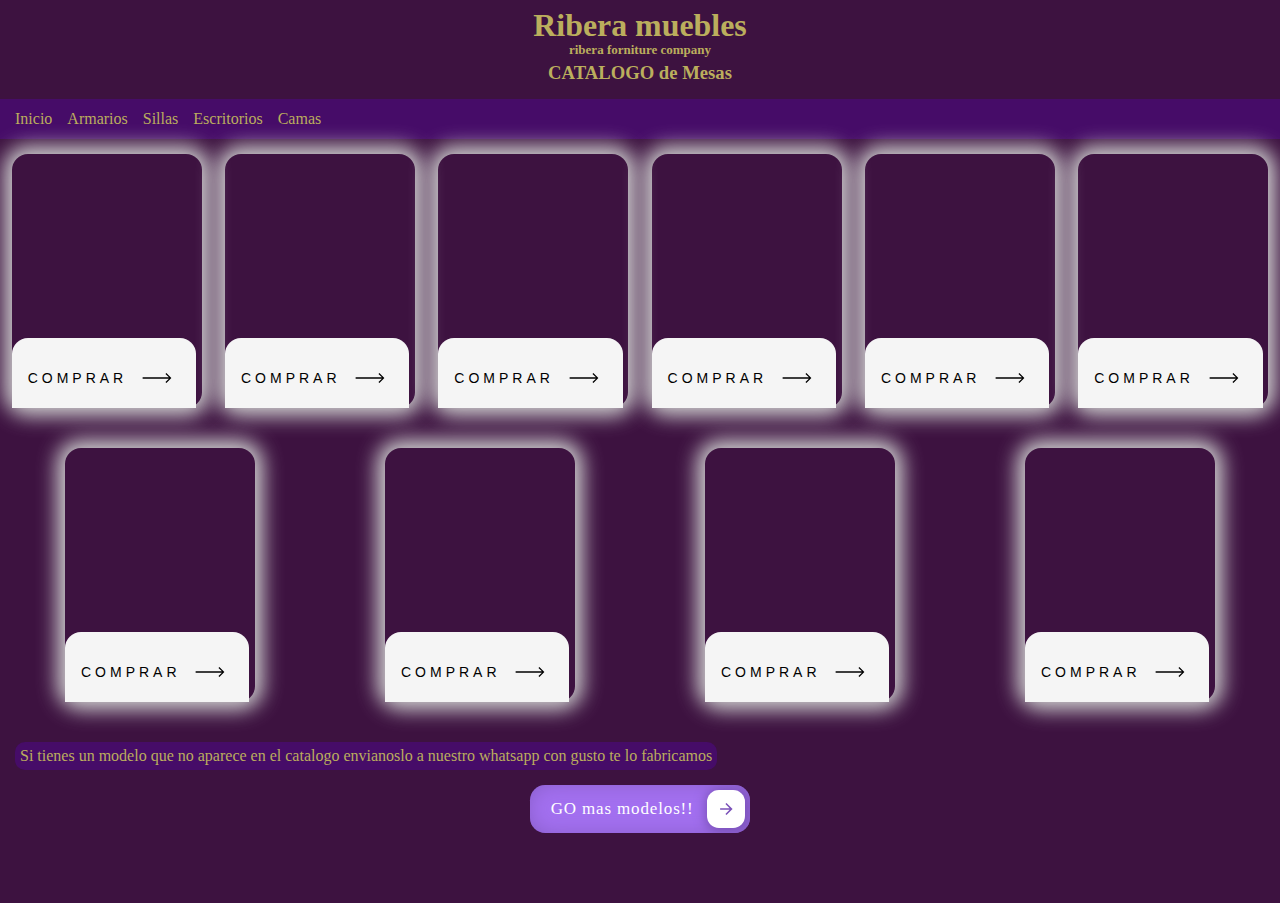
<file: mesas.html>
<!DOCTYPE html>
<html lang="en">

<head>
    <meta charset="UTF-8">
    <meta http-equiv="X-UA-Compatible" content="IE=edge">
    <meta name="viewport" content="width=device-width, initial-scale=1.0">

    <title>catalogo de Mesas</title>
    <style>
        * {
           
            margin: 0;
            padding: 0;
            box-sizing: border-box;
        }
        body{
            background-color: #3d1240;
        }

        nav {
            display: flex;
            margin: auto;
            background-color: #460C68;
            text-align: center;
            align-items: center;
            height: 40px;
            margin-top: 15px;
        }

        a {
            color: #bbae5d;
            margin-left: 15px;
            font-family: 'Museo Sans", Arial, Helvetica, sans-serif';
            background-color: #460C68;
            text-decoration: none;
        }

        a:hover {
            color: #CD5888;
        }

        nav button {
            color: #bbae5d;
            font-family: 'Museo Sans", Arial, Helvetica, sans-serif';
            padding: 0.7em 1.7em;
            font-size: 18px;
            border-radius: 0.5em;
            background: #CD5888;
            border: 1px solid #e8e8e8;
            transition: all .3s;

        }

        button:active {
            color: #666;
            box-shadow: inset 4px 4px 12px #c5c5c5,
                inset -4px -4px 12px #ffffff;
        }

        .card {
            height: 254px;
            width: 190px;
            position: relative;
            transition: all 0.4s cubic-bezier(0.645, 0.045, 0.355, 1);
            border-radius: 1em;
            box-shadow: 0 0 20px 8px #d0d0d0;
            margin: auto;
            margin-bottom: 25px;
            margin-top: 15px;
        }

        /*Image*/
        .card-image {
            height: 100%;
            width: 100%;
            position: absolute;
            transition: all 1s cubic-bezier(0.645, 0.045, 0.355, 1);

            background-image: url('https://github.com/alanjr7/RIBERA/blob/main/mesas%20web/10ecdae967f6080b10c8ab9e152333e6.jpg?raw=true');

        }

        /*Image*/
        .card-image2 {
            height: 100%;
            width: 100%;
            position: absolute;
            transition: all 1s cubic-bezier(0.645, 0.045, 0.355, 1);

            background-image: url('https://github.com/alanjr7/RIBERA/blob/main/mesas%20web/2b363dc7f4729f8f5f70abe03a6d4272.jpg?raw=true');

        }

         /*Image*/
     .card-image3 {
      height: 100%;
      width: 100%;
      position: absolute;
      transition: all 1s cubic-bezier(0.645, 0.045, 0.355, 1);

      background-image: url('https://github.com/alanjr7/RIBERA/blob/main/mesas%20web/2eae6cdae382773bc6ca924f010640cd.jpg?raw=true');

    }
    /*Image*/
    .card-image4 {
      height: 100%;
      width: 100%;
      position: absolute;
      transition: all 1s cubic-bezier(0.645, 0.045, 0.355, 1);

      background-image: url('https://github.com/alanjr7/RIBERA/blob/main/mesas%20web/2ffcd3ddbde0856d6edcd4866f36445e.jpg?raw=true');

    }

    /*Image*/
    .card-image5 {
      height: 100%;
      width: 100%;
      position: absolute;
      transition: all 1s cubic-bezier(0.645, 0.045, 0.355, 1);

      background-image: url('https://github.com/alanjr7/RIBERA/blob/main/mesas%20web/36ebdce0b214c4ba62ee80f1118553f5.jpg?raw=true');

    }

    /*Image*/
    .card-image6 {
      height: 100%;
      width: 100%;
      position: absolute;
      transition: all 1s cubic-bezier(0.645, 0.045, 0.355, 1);

      background-image: url('https://github.com/alanjr7/RIBERA/blob/main/mesas%20web/764cd9b9f46698a91ed672a2865bf3d5.jpg?raw=true');

    }

    /*Image*/
    .card-image7 {
      height: 100%;
      width: 100%;
      position: absolute;
      transition: all 1s cubic-bezier(0.645, 0.045, 0.355, 1);

      background-image: url('https://github.com/alanjr7/RIBERA/blob/main/mesas%20web/8da20ae7db40e6f90d4af752a1148718.jpg?raw=true');

    }

    /*Image*/
    .card-image8 {
      height: 100%;
      width: 100%;
      position: absolute;
      transition: all 1s cubic-bezier(0.645, 0.045, 0.355, 1);

      background-image: url('https://github.com/alanjr7/RIBERA/blob/main/mesas%20web/b27aa7d20cc692711c991d25e5ad7069.jpg?raw=true');

    }

    /*Image*/
    .card-image9 {
      height: 100%;
      width: 100%;
      position: absolute;
      transition: all 1s cubic-bezier(0.645, 0.045, 0.355, 1);

      background-image: url('https://github.com/alanjr7/RIBERA/blob/main/mesas%20web/ff341d2329248dd40177e575f68da2c7.jpg?raw=true');

    }
    
    .card-image10 {
      height: 100%;
      width: 100%;
      position: absolute;
      transition: all 1s cubic-bezier(0.645, 0.045, 0.355, 1);

      background-image: url('https://github.com/alanjr7/RIBERA/blob/main/mesas%20web/dc5f77c5b4166f6b9635577bdb86b1d8.jpg?raw=true');

    }


        /*Description */
        .card-description {
            display: flex;
            position: absolute;
            gap: 1em;
            flex-direction: column;
            background-color: #f5f5f5;
            height: 70px;
            bottom: 0;
            border-radius: 1em 1em 0 0;
            transition: all 1s cubic-bezier(0.645, 0.045, 0.355, 1);
            padding: 1rem;
        }

        /*Text*/
        .text-title {
            font-size: 1.4em;
            font-weight: 700;
            background-color: #f5f5f5;
            overflow: auto;
        }

        .text-body {
            font-size: 1em;
            line-height: 150%;
            background-color: #f5f5f5;
        }


        /* Hover states */

        .card:hover .card-description {
         z-index: 2;
            transform: translateY(100%);
        }



        .nombre {
            margin-top: 15px;
            font-family: 'Museo Sans", Arial, Helvetica, sans-serif';
            font-size: 15.95px;
            line-height: 22.7857px;
            text-align: center;
            letter-spacing: normal;
            color: #bbae5d;
            margin-bottom: 1px;
        }

        .nombre h2 {
            margin-top: 1px;
            font-size: small;
            font-family: 'Museo Sans", Arial, Helvetica, sans-serif';
        }

        .cta {
            border: none;
            background: #f5f5f5;
        }

        .cta span {
            padding-bottom: 7px;
            letter-spacing: 4px;
            font-size: 14px;
            padding-right: 15px;
            background-color: #f5f5f5;
            text-transform: uppercase;
        }

        .cta svg {
            transform: translateX(-8px);
            transition: all 0.3s ease;
            background-color: #f5f5f5;
        }

        .cta:hover svg {
            transform: translateX(0);
        }

        .cta:active svg {
            transform: scale(0.9);
        }

        .hover-underline-animation {
            position: relative;
            color: black;
            padding-bottom: 20px;
        }

        .hover-underline-animation:after {
            content: "";
            position: absolute;
            width: 100%;
            transform: scaleX(0);
            height: 2px;
            bottom: 0;
            left: 0;
            background-color: #000000;
            transform-origin: bottom right;
            transition: transform 0.25s ease-out;
        }

        .cta:hover .hover-underline-animation:after {
            transform: scaleX(1);
            transform-origin: bottom left;
    
        }
        .cssbuttons-io-button {
 background: #A370F0;
 color: white;
 font-family: inherit;
 padding: 0.35em;
 padding-left: 1.2em;
 font-size: 17px;
 font-weight: 500;
 border-radius: 0.9em;
 border: none;
 letter-spacing: 0.05em;
 display: flex;
 align-items: center;
 margin: auto;
 box-shadow: inset 0 0 1.6em -0.6em #714da6;
 overflow: hidden;
 position: relative;
 height: 2.8em;
 padding-right: 3.3em;
 margin-bottom: 70px;
}

.cssbuttons-io-button .icon {
 background: white;
 margin-left: 1em;
 position: absolute;
 display: flex;
 align-items: center;
 justify-content: center;
 height: 2.2em;
 width: 2.2em;
 border-radius: 0.7em;
 box-shadow: 0.1em 0.1em 0.6em 0.2em #7b52b9;
 right: 0.3em;
 transition: all 0.3s;
}

.cssbuttons-io-button:hover .icon {
 width: calc(100% - 0.6em);
}

.cssbuttons-io-button .icon svg {
 width: 1.1em;
 transition: transform 0.3s;
 color: #7b52b9;
}

.cssbuttons-io-button:hover .icon svg {
 transform: translateX(0.1em);
}

.cssbuttons-io-button:active .icon {
 transform: scale(0.95);
}
section{
      
      display: flex;
  flex-wrap: wrap;
    }
  .final{
    background-color:#460C68;
    margin: 15px;
    color: #bbae5d;
    text-align: center;
    padding: 5px;
    border-radius: 10px;
  }     
    </style>
</head>

<body>
    <div class="nombre">
        <h1> Ribera muebles</h1>
        <h2>ribera forniture company</h2>
        <H3>CATALOGO de Mesas</H3>
    </div>
    <nav>
        <a href="index.html">Inicio</a>
        <a href="armarios.html">Armarios</a>
        <a href="sillas.html">Sillas</a>
        <a href="escritorios.html">Escritorios</a>
        <a href="camas.html">Camas</a>

    </nav>
    <section>

        <div class="card">
            <div class="card-image"></div>
            <div class="card-description">
                <p class="text-title"> mesa 1</p>
                <button class="cta" onclick="">
                    <span class="hover-underline-animation"> Comprar </span>
                    <svg viewBox="0 0 46 16" height="10" width="30" xmlns="http://www.w3.org/2000/svg"
                        id="arrow-horizontal">
                        <path transform="translate(30)"
                            d="M8,0,6.545,1.455l5.506,5.506H-30V9.039H12.052L6.545,14.545,8,16l8-8Z" data-name="Path 10"
                            id="Path_10"></path>
                    </svg>
                </button>
                <p class="text-body"></p>
            </div>
        </div>

        <div class="card">
            <div class="card-image2"></div>
            <div class="card-description">
                <p class="text-title"> mesa 2</p>
                <button class="cta" onclick="">
                    <span class="hover-underline-animation"> Comprar </span>
                    <svg viewBox="0 0 46 16" height="10" width="30" xmlns="http://www.w3.org/2000/svg"
                        id="arrow-horizontal">
                        <path transform="translate(30)"
                            d="M8,0,6.545,1.455l5.506,5.506H-30V9.039H12.052L6.545,14.545,8,16l8-8Z" data-name="Path 10"
                            id="Path_10"></path>
                    </svg>
                </button>
                <p class="text-body"></p>
            </div>
        </div>
 
        <div class="card">
            <div class="card-image3"></div>
            <div class="card-description">
                <p class="text-title"> mesa 3</p>
                <button class="cta" onclick="">
                    <span class="hover-underline-animation"> Comprar </span>
                    <svg viewBox="0 0 46 16" height="10" width="30" xmlns="http://www.w3.org/2000/svg"
                        id="arrow-horizontal">
                        <path transform="translate(30)"
                            d="M8,0,6.545,1.455l5.506,5.506H-30V9.039H12.052L6.545,14.545,8,16l8-8Z" data-name="Path 10"
                            id="Path_10"></path>
                    </svg>
                </button>
                <p class="text-body"></p>
            </div>
        </div>

        <div class="card">
            <div class="card-image4"></div>
            <div class="card-description">
                <p class="text-title"> mesa 4</p>
                <button class="cta" onclick="">
                    <span class="hover-underline-animation"> Comprar </span>
                    <svg viewBox="0 0 46 16" height="10" width="30" xmlns="http://www.w3.org/2000/svg"
                        id="arrow-horizontal">
                        <path transform="translate(30)"
                            d="M8,0,6.545,1.455l5.506,5.506H-30V9.039H12.052L6.545,14.545,8,16l8-8Z" data-name="Path 10"
                            id="Path_10"></path>
                    </svg>
                </button>
                <p class="text-body"></p>
            </div>
        </div>

        <div class="card">
            <div class="card-image5"></div>
            <div class="card-description">
                <p class="text-title"> Mesa 5</p>
                <button class="cta" onclick="">
                    <span class="hover-underline-animation"> Comprar </span>
                    <svg viewBox="0 0 46 16" height="10" width="30" xmlns="http://www.w3.org/2000/svg"
                        id="arrow-horizontal">
                        <path transform="translate(30)"
                            d="M8,0,6.545,1.455l5.506,5.506H-30V9.039H12.052L6.545,14.545,8,16l8-8Z" data-name="Path 10"
                            id="Path_10"></path>
                    </svg>
                </button>
                <p class="text-body"></p>
            </div>
        </div>

        <div class="card">
            <div class="card-image6"></div>
            <div class="card-description">
                <p class="text-title">mesa 6</p>
                <button class="cta" onclick="">
                    <span class="hover-underline-animation"> Comprar </span>
                    <svg viewBox="0 0 46 16" height="10" width="30" xmlns="http://www.w3.org/2000/svg"
                        id="arrow-horizontal">
                        <path transform="translate(30)"
                            d="M8,0,6.545,1.455l5.506,5.506H-30V9.039H12.052L6.545,14.545,8,16l8-8Z" data-name="Path 10"
                            id="Path_10"></path>
                    </svg>
                </button>
                <p class="text-body"></p>
            </div>
        </div>

        <div class="card">
            <div class="card-image7"></div>
            <div class="card-description">
                <p class="text-title">mesa 7</p>
                <button class="cta" onclick="">
                    <span class="hover-underline-animation"> Comprar </span>
                    <svg viewBox="0 0 46 16" height="10" width="30" xmlns="http://www.w3.org/2000/svg"
                        id="arrow-horizontal">
                        <path transform="translate(30)"
                            d="M8,0,6.545,1.455l5.506,5.506H-30V9.039H12.052L6.545,14.545,8,16l8-8Z" data-name="Path 10"
                            id="Path_10"></path>
                    </svg>
                </button>
                <p class="text-body"></p>
            </div>
        </div>

        <div class="card">
            <div class="card-image8"></div>
            <div class="card-description">
                <p class="text-title">mesa 8</p>
                <button class="cta" onclick="">
                    <span class="hover-underline-animation"> Comprar </span>
                    <svg viewBox="0 0 46 16" height="10" width="30" xmlns="http://www.w3.org/2000/svg"
                        id="arrow-horizontal">
                        <path transform="translate(30)"
                            d="M8,0,6.545,1.455l5.506,5.506H-30V9.039H12.052L6.545,14.545,8,16l8-8Z" data-name="Path 10"
                            id="Path_10"></path>
                    </svg>
                </button>
                <p class="text-body"></p>
            </div>
        </div>

        <div class="card">
            <div class="card-image9"></div>
            <div class="card-description">
                <p class="text-title"> Mesa 9</p>
                <button class="cta" onclick="">
                    <span class="hover-underline-animation"> Comprar </span>
                    <svg viewBox="0 0 46 16" height="10" width="30" xmlns="http://www.w3.org/2000/svg"
                        id="arrow-horizontal">
                        <path transform="translate(30)"
                            d="M8,0,6.545,1.455l5.506,5.506H-30V9.039H12.052L6.545,14.545,8,16l8-8Z" data-name="Path 10"
                            id="Path_10"></path>
                    </svg>
                </button>
                <p class="text-body"></p>
            </div>
        </div>

        <div class="card">
            <div class="card-image10"></div>
            <div class="card-description">
                <p class="text-title">mesa 10</p>
                <button class="cta" onclick="">
                    <span class="hover-underline-animation"> Comprar </span>
                    <svg viewBox="0 0 46 16" height="10" width="30" xmlns="http://www.w3.org/2000/svg"
                        id="arrow-horizontal">
                        <path transform="translate(30)"
                            d="M8,0,6.545,1.455l5.506,5.506H-30V9.039H12.052L6.545,14.545,8,16l8-8Z" data-name="Path 10"
                            id="Path_10"></path>
                    </svg>
                </button>
                <p class="text-body"></p>
            </div>
        </div>

        <p class="final">Si tienes un modelo que no aparece en el catalogo envianoslo a nuestro whatsapp con gusto te lo fabricamos</p>
    </section>

    <button class="cssbuttons-io-button" onclick="sendWhatsAppMessage()"> GO mas modelos!!
        <div class="icon">
        <svg height="24" width="24" viewBox="0 0 24 24" xmlns="http://www.w3.org/2000/svg"><path d="M0 0h24v24H0z" fill="none"></path><path d="M16.172 11l-5.364-5.364 1.414-1.414L20 12l-7.778 7.778-1.414-1.414L16.172 13H4v-2z" fill="currentColor"></path></svg>
        </div>
        </button>
        <script>
        function sendWhatsAppMessage() {
        window.location.href = "https://api.whatsapp.com/send?phone=+59163603050&text=quiero%20ver%20más%20modelos%20de%20escritorios";
        }

        document.querySelectorAll("section button").forEach(function(button) {
    button.id = "whatsapp-button";
  });
    const buttons = document.querySelectorAll('#whatsapp-button');
  buttons.forEach(button => {
    button.addEventListener('click', () => {
      const text = encodeURI('quiero comprar un modelo de mesas');
      const phoneNumber = '+59163603050'; // reemplazar con tu número de WhatsApp
      window.open(`https://api.whatsapp.com/send?phone=${phoneNumber}&text=${text}`);
    });
  });
        </script>
</body>

</html>
</file>
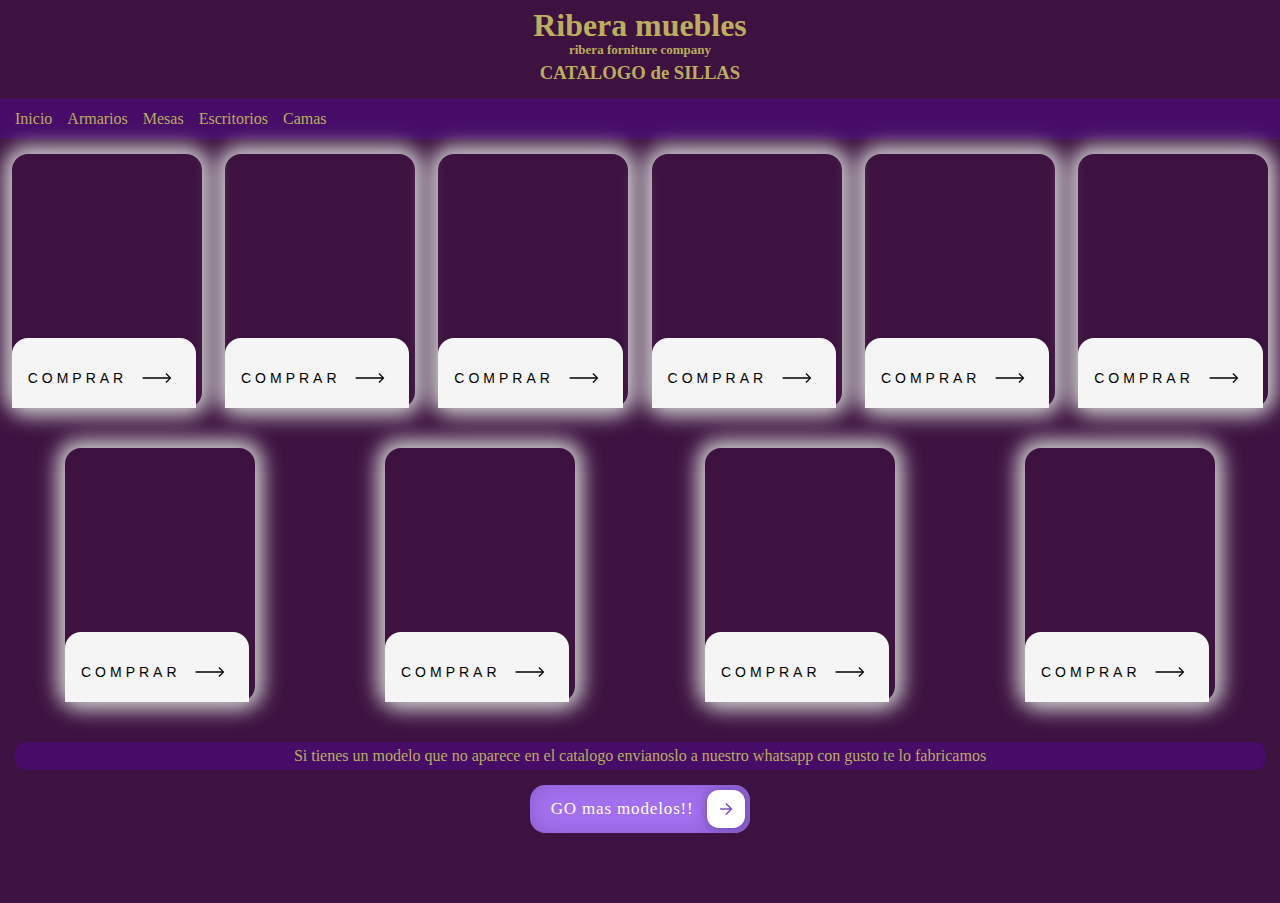
<file: sillas.html>
<!DOCTYPE html>
<html lang="en">

<head>
    <meta charset="UTF-8">
    <meta http-equiv="X-UA-Compatible" content="IE=edge">
    <meta name="viewport" content="width=device-width, initial-scale=1.0">

    <title>catalogo de Sillas</title>
    <style>
        * {
          
            margin: 0;
            padding: 0;
            box-sizing: border-box;
        }
        body{
            background-color: #3d1240;
        }

        nav {
            display: flex;
            margin: auto;
            background-color: #460C68;
            text-align: center;
            align-items: center;
            height: 40px;
            margin-top: 15px;
        }

        a {
            color: #bbae5d;
            margin-left: 15px;
            font-family: 'Museo Sans", Arial, Helvetica, sans-serif';
            background-color: #460C68;
            text-decoration: none;
        }

        a:hover {
            color: #CD5888;
        }

        nav button {
            color: #bbae5d;
            font-family: 'Museo Sans", Arial, Helvetica, sans-serif';
            padding: 0.7em 1.7em;
            font-size: 18px;
            border-radius: 0.5em;
            background: #CD5888;
            border: 1px solid #e8e8e8;
            transition: all .3s;

        }

        button:active {
            color: #666;
            box-shadow: inset 4px 4px 12px #c5c5c5,
                inset -4px -4px 12px #ffffff;
        }

        .card {
            height: 254px;
            width: 190px;
            position: relative;
            transition: all 0.4s cubic-bezier(0.645, 0.045, 0.355, 1);
            border-radius: 1em;
            box-shadow: 0 0 20px 8px #d0d0d0;
            margin: auto;
            margin-bottom: 25px;
            margin-top: 15px;
        }

        /*Image*/
        .card-image {
            height: 100%;
            width: 100%;
            position: absolute;
            transition: all 1s cubic-bezier(0.645, 0.045, 0.355, 1);

            background-image: url('https://github.com/alanjr7/RIBERA/blob/main/sillas%20web/20ebbb0b00c051e9193d441184cb6be1.jpg?raw=true');

        }

        /*Image*/
        .card-image2 {
            height: 100%;
            width: 100%;
            position: absolute;
            transition: all 1s cubic-bezier(0.645, 0.045, 0.355, 1);

            background-image: url('https://github.com/alanjr7/RIBERA/blob/main/sillas%20web/451cc5d539fe7b0a95c2c7a32b729325.jpg?raw=true');

        }

 /*Image*/
 .card-image3 {
      height: 100%;
      width: 100%;
      position: absolute;
      transition: all 1s cubic-bezier(0.645, 0.045, 0.355, 1);

      background-image: url('https://github.com/alanjr7/RIBERA/blob/main/sillas%20web/4aa9e37145351e4f0021198df5334377.jpg?raw=true');

    }
    /*Image*/
    .card-image4 {
      height: 100%;
      width: 100%;
      position: absolute;
      transition: all 1s cubic-bezier(0.645, 0.045, 0.355, 1);

      background-image: url('https://github.com/alanjr7/RIBERA/blob/main/sillas%20web/51f4df19a93dc8808dd8a921239194fe.jpg?raw=true');

    }

    /*Image*/
    .card-image5 {
      height: 100%;
      width: 100%;
      position: absolute;
      transition: all 1s cubic-bezier(0.645, 0.045, 0.355, 1);

      background-image: url('https://github.com/alanjr7/RIBERA/blob/main/sillas%20web/5cdfe47abacc399a64d2e67969aa808d.jpg?raw=true');

    }

    /*Image*/
    .card-image6 {
      height: 100%;
      width: 100%;
      position: absolute;
      transition: all 1s cubic-bezier(0.645, 0.045, 0.355, 1);

      background-image: url('https://github.com/alanjr7/RIBERA/blob/main/sillas%20web/7f7699ab72353d32ef352937f431bb92.jpg?raw=true');

    }

    /*Image*/
    .card-image7 {
      height: 100%;
      width: 100%;
      position: absolute;
      transition: all 1s cubic-bezier(0.645, 0.045, 0.355, 1);

      background-image: url('https://github.com/alanjr7/RIBERA/blob/main/sillas%20web/9367c6682d985242d6e6bf2009da0e4d.jpg?raw=true');

    }

    /*Image*/
    .card-image8 {
      height: 100%;
      width: 100%;
      position: absolute;
      transition: all 1s cubic-bezier(0.645, 0.045, 0.355, 1);

      background-image: url('https://github.com/alanjr7/RIBERA/blob/main/sillas%20web/d8fe88fdaca78dc07fe4c2a9fb665744.jpg?raw=true');

    }

    /*Image*/
    .card-image9 {
      height: 100%;
      width: 100%;
      position: absolute;
      transition: all 1s cubic-bezier(0.645, 0.045, 0.355, 1);

      background-image: url('https://github.com/alanjr7/RIBERA/blob/main/sillas%20web/e48555157b7aa0f84b35bceecfcbfdf9.jpg?raw=true');

    }
    
    .card-image10 {
      height: 100%;
      width: 100%;
      position: absolute;
      transition: all 1s cubic-bezier(0.645, 0.045, 0.355, 1);

      background-image: url('https://github.com/alanjr7/RIBERA/blob/main/sillas%20web/dfaee6a9f505452079eeff5a8ee20796.jpg?raw=true');

    }


        /*Description */
        .card-description {
            display: flex;
            position: absolute;
            gap: 1em;
            flex-direction: column;
            background-color: #f5f5f5;
            height: 70px;
            bottom: 0;
            border-radius: 1em 1em 0 0;
            transition: all 1s cubic-bezier(0.645, 0.045, 0.355, 1);
            padding: 1rem;
        }

        /*Text*/
        .text-title {
            font-size: 1.4em;
            font-weight: 700;
            background-color: #f5f5f5;
            overflow: auto;
        }

        .text-body {
            font-size: 1em;
            line-height: 150%;
            background-color: #f5f5f5;
        }


        /* Hover states */

        .card:hover .card-description {
         z-index: 2;
            transform: translateY(100%);
        }



        .nombre {
            margin-top: 15px;
            font-family: 'Museo Sans", Arial, Helvetica, sans-serif';
            font-size: 15.95px;
            line-height: 22.7857px;
            text-align: center;
            letter-spacing: normal;
            color: #bbae5d;
            margin-bottom: 1px;
        }

        .nombre h2 {
            margin-top: 1px;
            font-size: small;
            font-family: 'Museo Sans", Arial, Helvetica, sans-serif';
        }

        .cta {
            border: none;
            background: #f5f5f5;
        }

        .cta span {
            padding-bottom: 7px;
            letter-spacing: 4px;
            font-size: 14px;
            padding-right: 15px;
            background-color: #f5f5f5;
            text-transform: uppercase;
        }

        .cta svg {
            transform: translateX(-8px);
            transition: all 0.3s ease;
            background-color: #f5f5f5;
        }

        .cta:hover svg {
            transform: translateX(0);
        }

        .cta:active svg {
            transform: scale(0.9);
        }

        .hover-underline-animation {
            position: relative;
            color: black;
            padding-bottom: 20px;
        }

        .hover-underline-animation:after {
            content: "";
            position: absolute;
            width: 100%;
            transform: scaleX(0);
            height: 2px;
            bottom: 0;
            left: 0;
            background-color: #000000;
            transform-origin: bottom right;
            transition: transform 0.25s ease-out;
        }

        .cta:hover .hover-underline-animation:after {
            transform: scaleX(1);
            transform-origin: bottom left;
    
        }

        .cssbuttons-io-button {
 background: #A370F0;
 color: white;
 font-family: inherit;
 padding: 0.35em;
 padding-left: 1.2em;
 font-size: 17px;
 font-weight: 500;
 border-radius: 0.9em;
 border: none;
 letter-spacing: 0.05em;
 display: flex;
 align-items: center;
 margin: auto;
 box-shadow: inset 0 0 1.6em -0.6em #714da6;
 overflow: hidden;
 position: relative;
 height: 2.8em;
 padding-right: 3.3em;
 margin-bottom: 70px;
}

.cssbuttons-io-button .icon {
 background: white;
 margin-left: 1em;
 position: absolute;
 display: flex;
 align-items: center;
 justify-content: center;
 height: 2.2em;
 width: 2.2em;
 border-radius: 0.7em;
 box-shadow: 0.1em 0.1em 0.6em 0.2em #7b52b9;
 right: 0.3em;
 transition: all 0.3s;
}

.cssbuttons-io-button:hover .icon {
 width: calc(100% - 0.6em);
}

.cssbuttons-io-button .icon svg {
 width: 1.1em;
 transition: transform 0.3s;
 color: #7b52b9;
}

.cssbuttons-io-button:hover .icon svg {
 transform: translateX(0.1em);
}

.cssbuttons-io-button:active .icon {
 transform: scale(0.95);
}
section{
      
      display: flex;
  flex-wrap: wrap;
    }
    .final{
    background-color:#460C68;
    margin: 15px;
    color: #bbae5d;
    text-align: center;
    padding: 5px;
    border-radius: 10px;
  }   

    </style>
</head>

<body>
    <div class="nombre">
        <h1> Ribera muebles</h1>
        <h2>ribera forniture company</h2>
        <H3>CATALOGO de SILLAS</H3>
    </div>
    <nav>
        <a href="index.html">Inicio</a>
        <a href="armarios.html">Armarios</a>
        <a href="mesas.html">Mesas</a>
        <a href="escritorios.html">Escritorios</a>
        <a href="camas.html">Camas</a>

    </nav>
    <section>

        <div class="card">
            <div class="card-image"></div>
            <div class="card-description">
                <p class="text-title"> Card Title</p>
                <button class="cta" onclick="">
                    <span class="hover-underline-animation"> Comprar </span>
                    <svg viewBox="0 0 46 16" height="10" width="30" xmlns="http://www.w3.org/2000/svg"
                        id="arrow-horizontal">
                        <path transform="translate(30)"
                            d="M8,0,6.545,1.455l5.506,5.506H-30V9.039H12.052L6.545,14.545,8,16l8-8Z" data-name="Path 10"
                            id="Path_10"></path>
                    </svg>
                </button>
                <p class="text-body">Lorem ipsum dolor sit amet, consectetur adipiscing elit, sed do eiusmod tempor.</p>
            </div>
        </div>

        <div class="card">
            <div class="card-image2"></div>
            <div class="card-description">
                <p class="text-title"> Card Title</p>
                <button class="cta" onclick="">
                    <span class="hover-underline-animation"> Comprar </span>
                    <svg viewBox="0 0 46 16" height="10" width="30" xmlns="http://www.w3.org/2000/svg"
                        id="arrow-horizontal">
                        <path transform="translate(30)"
                            d="M8,0,6.545,1.455l5.506,5.506H-30V9.039H12.052L6.545,14.545,8,16l8-8Z" data-name="Path 10"
                            id="Path_10"></path>
                    </svg>
                </button>
                <p class="text-body">Lorem ipsum dolor sit amet, consectetur adipiscing elit, sed do eiusmod tempor.</p>
            </div>
        </div>
 
        <div class="card">
            <div class="card-image3"></div>
            <div class="card-description">
                <p class="text-title"> Card Title</p>
                <button class="cta" onclick="">
                    <span class="hover-underline-animation"> Comprar </span>
                    <svg viewBox="0 0 46 16" height="10" width="30" xmlns="http://www.w3.org/2000/svg"
                        id="arrow-horizontal">
                        <path transform="translate(30)"
                            d="M8,0,6.545,1.455l5.506,5.506H-30V9.039H12.052L6.545,14.545,8,16l8-8Z" data-name="Path 10"
                            id="Path_10"></path>
                    </svg>
                </button>
                <p class="text-body">Lorem ipsum dolor sit amet, consectetur adipiscing elit, sed do eiusmod tempor.</p>
            </div>
        </div>

        <div class="card">
            <div class="card-image4"></div>
            <div class="card-description">
                <p class="text-title"> Card Title</p>
                <button class="cta" onclick="">
                    <span class="hover-underline-animation"> Comprar </span>
                    <svg viewBox="0 0 46 16" height="10" width="30" xmlns="http://www.w3.org/2000/svg"
                        id="arrow-horizontal">
                        <path transform="translate(30)"
                            d="M8,0,6.545,1.455l5.506,5.506H-30V9.039H12.052L6.545,14.545,8,16l8-8Z" data-name="Path 10"
                            id="Path_10"></path>
                    </svg>
                </button>
                <p class="text-body">Lorem ipsum dolor sit amet, consectetur adipiscing elit, sed do eiusmod tempor.</p>
            </div>
        </div>

        <div class="card">
            <div class="card-image5"></div>
            <div class="card-description">
                <p class="text-title"> Card Title</p>
                <button class="cta" onclick="">
                    <span class="hover-underline-animation"> Comprar </span>
                    <svg viewBox="0 0 46 16" height="10" width="30" xmlns="http://www.w3.org/2000/svg"
                        id="arrow-horizontal">
                        <path transform="translate(30)"
                            d="M8,0,6.545,1.455l5.506,5.506H-30V9.039H12.052L6.545,14.545,8,16l8-8Z" data-name="Path 10"
                            id="Path_10"></path>
                    </svg>
                </button>
                <p class="text-body">Lorem ipsum dolor sit amet, consectetur adipiscing elit, sed do eiusmod tempor.</p>
            </div>
        </div>

        <div class="card">
            <div class="card-image6"></div>
            <div class="card-description">
                <p class="text-title"> Card Title</p>
                <button class="cta" onclick="">
                    <span class="hover-underline-animation"> Comprar </span>
                    <svg viewBox="0 0 46 16" height="10" width="30" xmlns="http://www.w3.org/2000/svg"
                        id="arrow-horizontal">
                        <path transform="translate(30)"
                            d="M8,0,6.545,1.455l5.506,5.506H-30V9.039H12.052L6.545,14.545,8,16l8-8Z" data-name="Path 10"
                            id="Path_10"></path>
                    </svg>
                </button>
                <p class="text-body">Lorem ipsum dolor sit amet, consectetur adipiscing elit, sed do eiusmod tempor.</p>
            </div>
        </div>

        <div class="card">
            <div class="card-image7"></div>
            <div class="card-description">
                <p class="text-title"> Card Title</p>
                <button class="cta" onclick="">
                    <span class="hover-underline-animation"> Comprar </span>
                    <svg viewBox="0 0 46 16" height="10" width="30" xmlns="http://www.w3.org/2000/svg"
                        id="arrow-horizontal">
                        <path transform="translate(30)"
                            d="M8,0,6.545,1.455l5.506,5.506H-30V9.039H12.052L6.545,14.545,8,16l8-8Z" data-name="Path 10"
                            id="Path_10"></path>
                    </svg>
                </button>
                <p class="text-body">Lorem ipsum dolor sit amet, consectetur adipiscing elit, sed do eiusmod tempor.</p>
            </div>
        </div>

        <div class="card">
            <div class="card-image8"></div>
            <div class="card-description">
                <p class="text-title"> Card Title</p>
                <button class="cta" onclick="">
                    <span class="hover-underline-animation"> Comprar </span>
                    <svg viewBox="0 0 46 16" height="10" width="30" xmlns="http://www.w3.org/2000/svg"
                        id="arrow-horizontal">
                        <path transform="translate(30)"
                            d="M8,0,6.545,1.455l5.506,5.506H-30V9.039H12.052L6.545,14.545,8,16l8-8Z" data-name="Path 10"
                            id="Path_10"></path>
                    </svg>
                </button>
                <p class="text-body">Lorem ipsum dolor sit amet, consectetur adipiscing elit, sed do eiusmod tempor.</p>
            </div>
        </div>

        <div class="card">
            <div class="card-image9"></div>
            <div class="card-description">
                <p class="text-title"> Card Title</p>
                <button class="cta" onclick="">
                    <span class="hover-underline-animation"> Comprar </span>
                    <svg viewBox="0 0 46 16" height="10" width="30" xmlns="http://www.w3.org/2000/svg"
                        id="arrow-horizontal">
                        <path transform="translate(30)"
                            d="M8,0,6.545,1.455l5.506,5.506H-30V9.039H12.052L6.545,14.545,8,16l8-8Z" data-name="Path 10"
                            id="Path_10"></path>
                    </svg>
                </button>
                <p class="text-body">Lorem ipsum dolor sit amet, consectetur adipiscing elit, sed do eiusmod tempor.</p>
            </div>
        </div>

        <div class="card">
            <div class="card-image10"></div>
            <div class="card-description">
                <p class="text-title"> Card Title</p>
                <button class="cta" onclick="">
                    <span class="hover-underline-animation"> Comprar </span>
                    <svg viewBox="0 0 46 16" height="10" width="30" xmlns="http://www.w3.org/2000/svg"
                        id="arrow-horizontal">
                        <path transform="translate(30)"
                            d="M8,0,6.545,1.455l5.506,5.506H-30V9.039H12.052L6.545,14.545,8,16l8-8Z" data-name="Path 10"
                            id="Path_10"></path>
                    </svg>
                </button>
                <p class="text-body">Lorem ipsum dolor sit amet, consectetur adipiscing elit, sed do eiusmod tempor.</p>
            </div>
        </div>
    </section>
    <p class="final">Si tienes un modelo que no aparece en el catalogo envianoslo a nuestro whatsapp con gusto te lo fabricamos</p>
  
  
    <button class="cssbuttons-io-button" onclick="sendWhatsAppMessage()"> GO mas modelos!!
        <div class="icon">
        <svg height="24" width="24" viewBox="0 0 24 24" xmlns="http://www.w3.org/2000/svg"><path d="M0 0h24v24H0z" fill="none"></path><path d="M16.172 11l-5.364-5.364 1.414-1.414L20 12l-7.778 7.778-1.414-1.414L16.172 13H4v-2z" fill="currentColor"></path></svg>
        </div>
        </button>
        <script>
        function sendWhatsAppMessage() {
        window.location.href = "https://api.whatsapp.com/send?phone=+59163603050&text=quiero%20ver%20más%20modelos%20de%20sillas";
        }
        document.querySelectorAll("section button").forEach(function(button) {
    button.id = "whatsapp-button";
  });
    const buttons = document.querySelectorAll('#whatsapp-button');
  buttons.forEach(button => {
    button.addEventListener('click', () => {
      const text = encodeURI('quiero comprar un modelo de sillas');
      const phoneNumber = '+59163603050'; // reemplazar con tu número de WhatsApp
      window.open(`https://api.whatsapp.com/send?phone=${phoneNumber}&text=${text}`);
    });
  });


  
  // Función para eliminar el texto
function removeText(text) {
  // Obtener todos los elementos del documento
  var elements = document.body.getElementsByTagName('*');

  // Recorrer todos los elementos
  for (var i = 0; i < elements.length; i++) {
    var element = elements[i];

    // Recorrer todos los nodos de texto dentro del elemento
    for (var j = 0; j < element.childNodes.length; j++) {
      var node = element.childNodes[j];

      // Verificar si el nodo es un nodo de texto
      if (node.nodeType === 3) {
        // Reemplazar el texto buscado con una cadena vacía
        var replacedText = node.nodeValue.replace(text, '');
        if (replacedText !== node.nodeValue) {
          element.replaceChild(document.createTextNode(replacedText), node);
        }
      }
    }
  }
}

// Ejecutar la función para eliminar el texto "Lorem ipsum dolor sit amet, consectetur adipiscing elit, sed do eiusmod tempor."
removeText('Lorem ipsum dolor sit amet, consectetur adipiscing elit, sed do eiusmod tempor.');

// Función para buscar y reemplazar texto
function replaceText(search, replace) {
  // Obtener todos los elementos del documento
  var elements = document.body.getElementsByTagName('*');

  // Recorrer todos los elementos
  for (var i = 0; i < elements.length; i++) {
    var element = elements[i];

    // Recorrer todos los nodos de texto dentro del elemento
    for (var j = 0; j < element.childNodes.length; j++) {
      var node = element.childNodes[j];

      // Verificar si el nodo es un nodo de texto
      if (node.nodeType === 3) {
        // Reemplazar el texto buscado con el texto de reemplazo
        var replacedText = node.nodeValue.replace(search, replace);
        if (replacedText !== node.nodeValue) {
          element.replaceChild(document.createTextNode(replacedText), node);
        }
      }
    }
  }
}

// Ejecutar la función para buscar y reemplazar "Card title" con "armario"
replaceText('Card Title', 'silla');


        </script>
</body>

</html>
</file>
